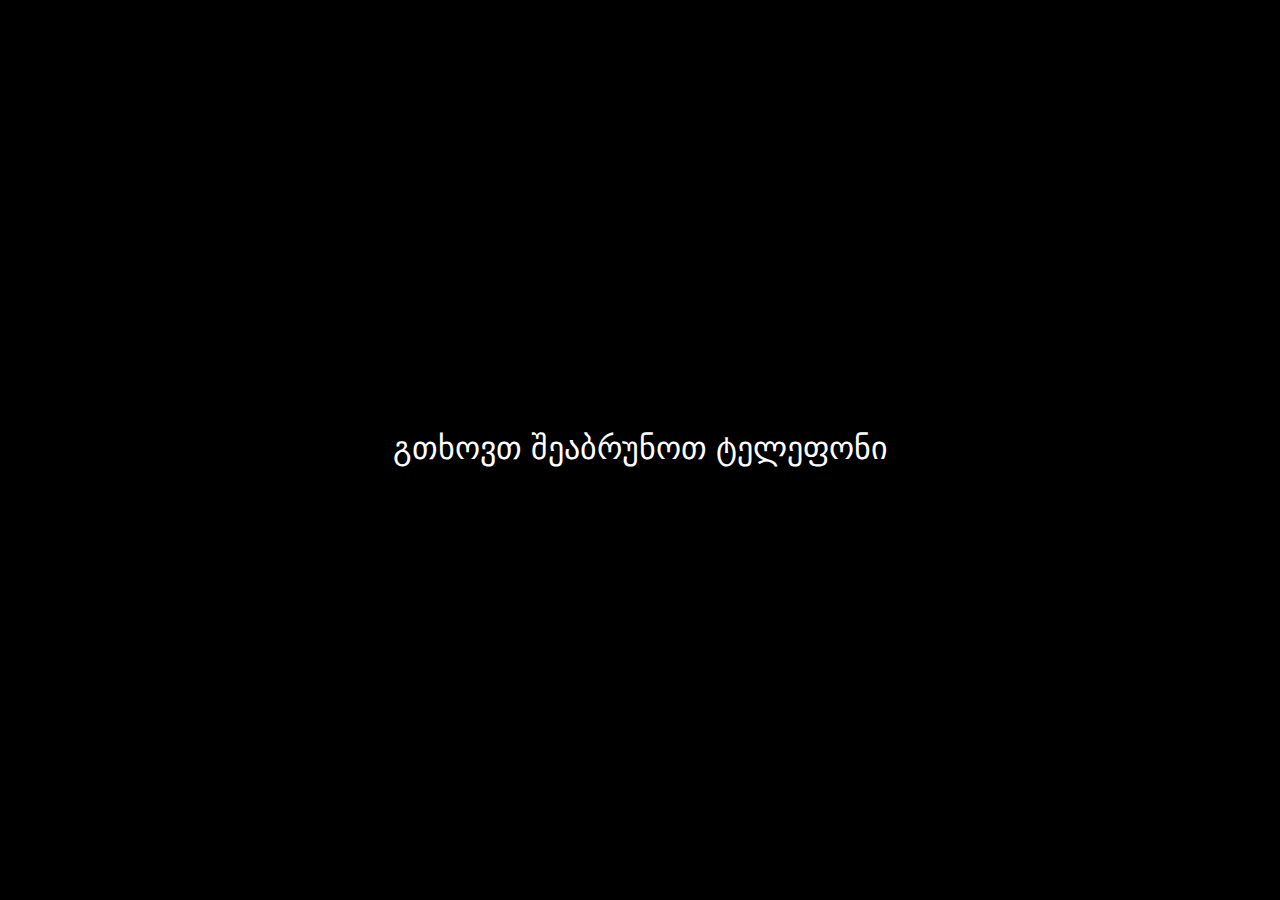
<file: index.html>
<!DOCTYPE html>
<html lang="ka">
<head>
    <meta charset="UTF-8" />
    <meta name="viewport" content="width=device-width, initial-scale=1, maximum-scale=1, user-scalable=no" />
    <title>SPY - Cyber Noir Edition</title>
    
    <link rel="icon" type="image/png" href="https://encrypted-tbn0.gstatic.com/images?q=tbn:ANd9GcRvC3mnXkzAiNW0DlOvHPt8luqNI9c010FotA&s">
    <link rel="stylesheet" href="https://cdnjs.cloudflare.com/ajax/libs/font-awesome/6.4.0/css/all.min.css" />
    <link href="https://fonts.googleapis.com/css2?family=Cinzel:wght@400;600;800&family=Orbitron:wght@400;700&family=Rajdhani:wght@300;500;700&display=swap" rel="stylesheet">
    <link rel="stylesheet" href="style.css">
    <link rel="manifest" href="manifest.json">
</head>
<body>
    <div id="loadingScreen">
        <div class="spinner"></div>
        <div class="loading-text">იტვირთება...</div>
    </div>
    
    <div id="toastMessage" class="toast-message"></div>

    <div id="welcomeModal" class="modal">
        <div class="modal-content" style="position:relative;">
            <button class="modal-close-top" onclick="ui.closeWelcomeModal()"><i class="fas fa-times"></i></button>
            <h3 style="color:var(--neon-purple); font-family:'Cinzel', serif; margin-bottom:15px; font-size:1.6rem;">სისტემაში შეღწევა...</h3>
            <p style="color:var(--text-main); font-size:1rem; margin-bottom:20px; line-height:1.5; text-align:left;">
                მოგესალმებით <strong>SPY - Cyber Noir</strong>-ში!<br><br>
                ვხედავთ, რომ აქ პირველად ხართ (ან მონაცემები გაასუფთავეთ). თამაშში დამატებულია <strong style="color:var(--neon-blue);">უამრავი ახალი სპეციალური როლი</strong> (სინდიკატი, ორმაგი აგენტი, ჰაკერი, მკვლელი), მოდიფიკატორები (ბლექაუთი, ინფექცია) და ეკონომიკა.<br><br>
                <strong style="color:var(--warning);">გთხოვთ, თამაშის დაწყებამდე აუცილებლად გაეცნოთ წესებს და თითოეული როლის დეტალურ განმარტებას, რათა თამაში გამოვიდეს საინტერესო და დაძაბული!</strong>
            </p>
            <button class="btn" style="width:100%; background:var(--neon-purple);" onclick="ui.goToRulesFromWelcome()">
                <i class="fas fa-book-open"></i> წესების და როლების წაკითხვა
            </button>
        </div>
    </div>

    <div id="readyScreen" style="display:none;">
        <div class="ready-content">
            <div class="logo">
                <h1>SPY</h1>
                <p>Cyber Noir Edition</p>
            </div>
            <h2>მზად ხართ?</h2>
            <button class="btn im-ready" onclick="ui.initAudio(); ui.showMainPage()">
                <i class="fas fa-power-off"></i> დაწყება
            </button>
        </div>
    </div>

    <div class="particles" id="particles"></div>

    <div id="timerEndSignal" class="timer-end-signal">
        <div class="timer-end-content">
            <i class="fas fa-exclamation-triangle"></i>
            <div>დრო ამოიწურა!</div>
        </div>
    </div>

    <div id="burgerMenuBtn" class="burger-menu-btn" onclick="ui.toggleBurgerMenu()">
        <i class="fas fa-bars"></i>
    </div>

    <div id="burgerMenuOverlay" class="burger-overlay" onclick="ui.closeBurgerMenu()"></div>

    <div id="burgerMenuContent" class="burger-menu-content">
        <div class="burger-header">
            <div class="burger-logo">SPY</div>
            <button class="burger-close-btn" onclick="ui.closeBurgerMenu()">
                <i class="fas fa-times"></i>
            </button>
        </div>
        
        <div class="burger-menu-items">
            <div class="burger-section">
                <h4><i class="fas fa-gamepad"></i> მთავარი თამაში</h4>
                <button class="burger-item" onclick="ui.closeBurgerMenu(); ui.showPlayerInput();">
                    <i class="fas fa-home"></i> მთავარი გვერდი
                </button>
                <button class="burger-item" onclick="ui.closeBurgerMenu(); game.startValidation();">
                    <i class="fas fa-play"></i> თამაშის დაწყება
                </button>
                <button class="burger-item" onclick="ui.closeBurgerMenu(); game.restartGame(false);">
                    <i class="fas fa-redo"></i> ახალი თამაში
                </button>
                
                <div style="margin-top: 15px; border-top: 1px solid rgba(255,255,255,0.1); padding-top: 10px;">
                    <button class="burger-item" onclick="ui.closeBurgerMenu(); ui.showSystemSettings();">
                        <i class="fas fa-cogs"></i> პარამეტრები
                    </button>
                </div>
            </div>
            
            <div class="burger-section">
                <h4><i class="fas fa-store"></i> მაღაზია</h4>
                <button class="burger-item" onclick="ui.closeBurgerMenu(); ui.showShop();">
                    <i class="fas fa-shopping-cart"></i> მაღაზია (Shop)
                </button>
            </div>
            
            <div class="burger-section">
                <h4><i class="fas fa-chart-line"></i> სტატისტიკა</h4>
                <button class="burger-item" onclick="ui.closeBurgerMenu(); ui.showStats();">
                    <i class="fas fa-chart-bar"></i> სტატისტიკა & მიღწევები
                </button>
                <button class="burger-item" onclick="ui.closeBurgerMenu(); ui.showChallenges();">
                    <i class="fas fa-tasks"></i> დღის დავალებები
                </button>
            </div>
            
            <div class="burger-section">
                <h4><i class="fas fa-volume-up"></i> ხმა</h4>
                <div class="burger-toggle-item">
                    <span>ხმის ეფექტები</span>
                    <label class="toggle-switch">
                        <input type="checkbox" id="burgerSoundToggle" checked onchange="ui.toggleSound()">
                        <span class="slider"></span>
                    </label>
                </div>
                <div class="burger-toggle-item" style="margin-top:10px;">
                    <span>მუსიკა</span>
                    <label class="toggle-switch">
                        <input type="checkbox" id="burgerMusicToggle" checked onchange="ui.toggleMusic()">
                        <span class="slider"></span>
                    </label>
                </div>
                <div class="burger-volume">
                    <div class="burger-volume-row">
                        <span><i class="fas fa-sliders-h"></i> SFX</span>
                        <span id="sfxVolLabel">80%</span>
                    </div>
                    <input id="sfxVolumeRange" class="range" type="range" min="0" max="1" step="0.01" value="0.8" oninput="ui.setSfxVolumeFromUI(this.value)">
                </div>
                <div class="burger-volume">
                    <div class="burger-volume-row">
                        <span><i class="fas fa-music"></i> MUSIC</span>
                        <span id="musicVolLabel">35%</span>
                    </div>
                    <input id="musicVolumeRange" class="range" type="range" min="0" max="1" step="0.01" value="0.35" oninput="ui.setMusicVolumeFromUI(this.value)">
                </div>
            </div>
            
            <div class="burger-section">
                <h4><i class="fas fa-info-circle"></i> ინფორმაცია</h4>
                <button class="burger-item" onclick="ui.closeBurgerMenu(); ui.showInstructions();">
                    <i class="fas fa-question-circle"></i> წესები & როლები
                </button>
                <button class="burger-item" onclick="ui.closeBurgerMenu(); ui.showAbout();">
                    <i class="fas fa-info-circle"></i> ჩვენ შესახებ
                </button>
            </div>
        </div>
        
        <div class="burger-footer">
            <button class="btn btn-sm btn-danger" onclick="ui.closeBurgerMenu(); state.clearAllData();">
                <i class="fas fa-trash"></i> მონაცემების წაშლა
            </button>
        </div>
    </div>

    <div class="container" id="mainContent" style="display:none;">
        
        <div class="logo-area" id="logoArea">
            <div class="logo">
                <h1>SPY</h1>
                <p class="section-subtitle">Cyber Noir Edition</p>
            </div>
        </div>
        
        <div id="playerInput" class="section active">
            <div class="toggle-container">
                <label>მოთამაშის სახელით დამატება</label>
                <label class="toggle-switch">
                    <input type="checkbox" id="manualEntryToggle" onchange="ui.updateInputMode(true)">
                    <span class="slider"></span>
                </label>
            </div>

            <div id="autoInputContainer" style="display:none;">
                <div class="input-group">
                    <label class="form-label" style="justify-content:center; font-size:1.1rem;">
                        <i class="fas fa-users"></i> მოთამაშეების რაოდენობა
                    </label>
                    <div class="player-count-controls">
                        <button class="btn-control minus" onclick="ui.adjustPlayerCount(-1)"><i class="fas fa-minus"></i></button>
                        <input type="number" id="totalPlayersCount" min="3" max="20" value="5" inputmode="numeric" onfocus="this.select()" onchange="ui.updateInputMode(true)" />
                        <button class="btn-control plus" onclick="ui.adjustPlayerCount(1)"><i class="fas fa-plus"></i></button>
                    </div>
                </div>
            </div>

            <div id="manualInputContainer">
                <div class="input-with-button">
                    <input type="text" id="playerName" placeholder="Player Name" />
                    <button class="btn" onclick="ui.addPlayer()">
                        <i class="fas fa-plus"></i> დამატება
                    </button>
                </div>
                <div class="player-list" id="playerList"></div>
            </div>
            
            <div id="playersCountInfo" class="players-count-info" style="text-align:center; margin-bottom:15px;">
                მოთამაშეები: <span>0</span>
            </div>

            <div class="start-game-section">
                <button class="btn btn-start-game" onclick="game.startValidation()">
                    <i class="fas fa-play"></i> თამაშის დაწყება
                </button>
            </div>
        </div>
        
        <div id="shopSection" class="section">
            <div class="section-header-main">
                <h2><i class="fas fa-store"></i> კიბერ მაღაზია</h2>
                <p class="section-subtitle">იყიდე ავატარები და სპეციალური ნივთები!</p>
            </div>
            <div class="shop-player-select">
                <label>აირჩიე მოთამაშე:</label>
                <select id="shopPlayerSelect" onchange="ui.renderShopItems()"></select>
                <div class="current-balance">
                    ბალანსი: <span id="shopBalance">0</span> <i class="fas fa-coins coin-gold"></i>
                </div>
            </div>
            <div class="shop-grid" id="shopItemsGrid"></div>
            <div class="sticky-action-bar">
                <button class="btn" onclick="ui.showPlayerInput()"><i class="fas fa-home"></i> მთავარი</button>
            </div>
        </div>

        <div id="systemSettingsSection" class="section">
            <div class="section-header-main">
                <h2><i class="fas fa-cogs"></i> პარამეტრები</h2>
            </div>

            <div class="settings-tabs">
                <button class="tab-btn active" onclick="ui.switchSettingsTab('gameplay')"><i class="fas fa-gamepad"></i> გეიმპლეი</button>
                <button class="tab-btn" onclick="ui.switchSettingsTab('roles')"><i class="fas fa-users"></i> როლები</button>
                <button class="tab-btn" onclick="ui.switchSettingsTab('content')"><i class="fas fa-palette"></i> ვიზუალი & ბაზა</button>
            </div>

            <div id="tab-gameplay" class="tab-content active-tab">
                <div class="input-group">
                    <label class="form-label">ძირითადი რეჟიმი:</label>
                    <div class="game-modes-grid-mini">
                        <div class="game-mode-card-mini active" id="modeStandard" onclick="state.setGameVariant('standard')">
                            <i class="fas fa-user-secret"></i> კლასიკური
                        </div>
                        <div class="game-mode-card-mini" id="modeChameleon" onclick="state.setGameVariant('chameleon')">
                            <i class="fas fa-random"></i> ქამელეონი
                        </div>
                    </div>
                </div>

                <div class="modifiers-container" style="background:rgba(255,255,255,0.03); padding:15px; border-radius:10px; margin-bottom:20px; border:1px solid rgba(255,255,255,0.1);">
                    <label class="form-label" style="color:var(--warning); margin-bottom:15px;"><i class="fas fa-bolt"></i> მოდიფიკატორები (ექსტრემალური):</label>
                    
                    <div class="toggle-container" style="margin-bottom:10px; padding:10px;">
                        <label>
                            <i class="fas fa-eye-slash" style="color:var(--text-muted)"></i> ბლექაუთი
                            <div class="info-tooltip" tabindex="0" style="margin-left:5px; display:inline-block;"><i class="fas fa-info-circle"></i><span class="tooltip-text">როლების დაფარვა და ავტომატური რენდომიზაცია.</span></div>
                        </label>
                        <label class="toggle-switch">
                            <input type="checkbox" id="modBlackout" onchange="state.updateConfig('modifierBlackout', this.checked); ui.toggleBlackoutSettings();">
                            <span class="slider"></span>
                        </label>
                    </div>

                    <div id="blackoutRolesSettings" style="display:none; margin: 0 10px 10px 10px; padding:15px; background:rgba(0,0,0,0.4); border-radius:10px; border:1px solid rgba(255,255,255,0.1);">
                        <label style="font-size:0.85rem; color:var(--text-muted); display:block; margin-bottom:10px;">აქ მონიშნული როლებიდან შემთხვევითად დარიგდება სპეც-როლები (ჯაშუში ყოველთვის არის):</label>
                        <div class="blackout-roles-grid" style="display:grid; grid-template-columns:1fr 1fr; gap:10px; font-size:0.9rem;">
                            <label><input type="checkbox" value="Detective" onchange="state.toggleBlackoutRole(this.value, this.checked)"> დეტექტივი</label>
                            <label><input type="checkbox" id="blackoutAssassin" value="Assassin" onchange="state.toggleBlackoutRole(this.value, this.checked)"> მკვლელი</label>
                            <label><input type="checkbox" value="Doctor" onchange="state.toggleBlackoutRole(this.value, this.checked)"> ექიმი</label>
                            <label><input type="checkbox" value="Joker" onchange="state.toggleBlackoutRole(this.value, this.checked)"> ჯოკერი</label>
                            <label><input type="checkbox" value="Syndicate" onchange="state.toggleBlackoutRole(this.value, this.checked)"> სინდიკატი</label>
                            <label><input type="checkbox" value="Hacker" onchange="state.toggleBlackoutRole(this.value, this.checked)"> ჰაკერი</label>
                            <label><input type="checkbox" value="DoubleAgent" onchange="state.toggleBlackoutRole(this.value, this.checked)"> ორმაგი აგენტი</label>
                        </div>
                    </div>

                    <div class="toggle-container" style="margin-bottom:0; padding:10px;">
                        <label>
                            <i class="fas fa-virus" style="color:var(--hacker-green)"></i> ვირუსული ინფექცია
                            <div class="info-tooltip" tabindex="0" style="margin-left:5px; display:inline-block;"><i class="fas fa-info-circle"></i><span class="tooltip-text">თუ ჯაშუში იგებს, ინფექცია ვრცელდება.</span></div>
                        </label>
                        <label class="toggle-switch">
                            <input type="checkbox" id="modInfection" onchange="state.updateConfig('modifierInfection', this.checked)">
                            <span class="slider"></span>
                        </label>
                    </div>
                </div>

                <div class="input-group">
                    <label class="form-label"><i class="fas fa-clock"></i> დრო (წუთები):</label>
                    <input type="number" id="timeConfig" min="0.5" max="15" step="0.5" value="2" onchange="state.updateConfig('timePerRound', Math.round(this.value * 60))">
                </div>

                <div class="input-group">
                    <label class="form-label"><i class="fas fa-star-half-alt"></i> ქულების სისტემა:</label>
                    <select id="pointsSystem" onchange="state.updateConfig('pointsSystem', this.value)">
                        <option value="enabled">ჩართვა</option>
                        <option value="disabled" selected>გამორთვა</option>
                    </select>
                </div>

                <div class="input-group">
                    <label class="form-label"><i class="fas fa-random"></i> რიგი:</label>
                    <select id="playerOrder" onchange="state.updateConfig('playerOrder', this.value)">
                        <option value="sequential" selected>თანმიმდევრობით</option>
                        <option value="random">შემთხვევითი</option>
                    </select>
                </div>

                <div class="toggle-container" style="padding:10px;">
                    <label><i class="fas fa-lightbulb"></i> ჯაშუშის მინიშნება</label>
                    <label class="toggle-switch">
                        <input type="checkbox" id="spyHintToggle" onchange="state.updateConfig('spyHintEnabled', this.checked)">
                        <span class="slider"></span>
                    </label>
                </div>
            </div>

            <div id="tab-roles" class="tab-content">
                <div class="roles-grid-container">
                    
                    <div class="role-setting-item">
                        <div class="role-label-group">
                            <label><i class="fas fa-user-secret" style="color:var(--neon-pink)"></i> ჯაშუში</label>
                        </div>
                        <select id="spyCountConfig" onchange="state.updateConfig('spyCount', this.value)">
                            <option value="1">1 ჯაშუში</option><option value="2">2 ჯაშუში</option><option value="3">3 ჯაშუში</option>
                        </select>
                    </div>

                    <div class="role-setting-item">
                        <div class="role-label-group"><label><i class="fas fa-search" style="color:var(--neon-blue)"></i> დეტექტივი</label></div>
                        <select id="detectiveCount" onchange="state.updateConfig('detectiveCount', this.value)">
                            <option value="0" selected>0</option><option value="1">1 დეტექტივი</option><option value="2">2 დეტექტივი</option>
                        </select>
                    </div>
                    
                    <div class="role-setting-item">
                        <div class="role-label-group"><label><i class="fas fa-skull-crossbones"></i> მკვლელი</label></div>
                        <select id="assassinCount" onchange="state.updateConfig('assassinCount', this.value)"><option value="0" selected>0</option><option value="1">1 მკვლელი</option></select>
                    </div>

                    <div class="role-setting-item">
                        <div class="role-label-group"><label><i class="fas fa-user-md"></i> ექიმი</label></div>
                        <select id="doctorCount" onchange="state.updateConfig('doctorCount', this.value)"><option value="0" selected>0</option><option value="1">1 ექიმი</option></select>
                    </div>

                    <div class="role-setting-item">
                        <div class="role-label-group"><label><i class="fas fa-theater-masks"></i> ჯოკერი</label></div>
                        <select id="jokerCount" onchange="state.updateConfig('jokerCount', this.value)"><option value="0" selected>0</option><option value="1">1 ჯოკერი</option></select>
                    </div>
                    
                    <div class="role-setting-item">
                        <div class="role-label-group"><label><i class="fas fa-user-friends" style="color:#ff00ff"></i> სინდიკატი</label></div>
                        <select id="syndicateCount" onchange="state.updateConfig('syndicateCount', this.value)"><option value="0" selected>0</option><option value="2">2 სინდიკატი</option></select>
                    </div>
                    
                    <div class="role-setting-item">
                        <div class="role-label-group"><label><i class="fas fa-laptop-code" style="color:var(--hacker-green)"></i> ჰაკერი</label></div>
                        <select id="hackerCount" onchange="state.updateConfig('hackerCount', this.value)"><option value="0" selected>0</option><option value="1">1 ჰაკერი</option></select>
                    </div>
                    
                    <div class="role-setting-item">
                        <div class="role-label-group"><label><i class="fas fa-user-ninja" style="color:var(--warning)"></i> ორმაგი აგენტი</label></div>
                        <select id="doubleAgentCount" onchange="state.updateConfig('doubleAgentCount', this.value)"><option value="0" selected>0</option><option value="1">1 ორმაგი აგენტი</option></select>
                    </div>

                </div>
            </div>

            <div id="tab-content" class="tab-content">
                <div class="input-group">
                    <label class="form-label"><i class="fas fa-palette"></i> ვიზუალური თემა:</label>
                    <select id="themeSelect" onchange="state.updateConfig('theme', this.value)">
                        <option value="standard" selected>სტანდარტული</option>
                        <option value="halloween">🎃 Halloween</option>
                        <option value="christmas">🎄 Christmas</option>
                        <option value="cyberpunk">🤖 Cyberpunk</option>
                        <option value="fantasy">🏰 Fantasy</option>
                    </select>
                </div>
                
                <div class="categories-wrapper" style="margin-top:20px;">
                    <label class="form-label"><i class="fas fa-list"></i> კატეგორიები:</label>
                    <div class="categories-container-full" id="categoriesContainer"></div>
                </div>
                
                <div class="custom-words-container" style="margin-top:20px; background:rgba(0,0,0,0.4); padding:15px; border-radius:10px; border:1px solid var(--neon-purple);">
                    <label class="form-label"><i class="fas fa-pen-nib"></i> შენი საკუთარი ბაზა (Custom):</label>
                    <textarea id="customWordsInput" rows="3" style="width:100%; background:rgba(0,0,0,0.5); border:1px solid rgba(255,255,255,0.2); color:#fff; padding:10px; border-radius:8px;" placeholder="ჩაწერე სიტყვები მძიმით გამოყოფილი (მაგ: მანქანა, ტელეფონი...)" onchange="state.updateConfig('customWordsList', this.value)"></textarea>
                </div>
            </div>

            <div class="sticky-action-bar">
                <button class="btn" onclick="ui.showPlayerInput()"><i class="fas fa-home"></i> მთავარი</button>
            </div>
        </div>

        <div id="statsSection" class="section">
            <div class="section-header-main">
                <h2><i class="fas fa-chart-bar"></i> სტატისტიკა & მიღწევები</h2>
            </div>
            <div id="statsContent" class="stats-content"></div>
            
            <h3 style="margin-top:30px; font-family:'Orbitron', sans-serif; color:var(--gold); text-align:center;">გლობალური მიღწევები</h3>
            <div id="achievementsGrid" class="achievements-grid" style="display:grid; grid-template-columns:1fr 1fr; gap:10px; margin-top:15px;"></div>
            
            <div class="sticky-action-bar">
                <button class="btn" onclick="ui.showPlayerInput()"><i class="fas fa-home"></i> მთავარი</button>
            </div>
        </div>

        <div id="challengesSection" class="section">
            <div class="section-header-main">
                <h2><i class="fas fa-tasks"></i> დღის დავალებები</h2>
            </div>
            <div class="challenges-container" id="challengesContainer"></div>
            <div class="sticky-action-bar">
                <button class="btn" onclick="ui.showPlayerInput()"><i class="fas fa-home"></i> მთავარი</button>
            </div>
        </div>

        <div id="instructionsSection" class="section">
            <div class="section-header-main">
                <h2><i class="fas fa-book-open"></i> წესები & როლები</h2>
            </div>
            
            <div class="instructions-content" style="text-align:left;">
                 <div class="inst-step">
                    <i class="fas fa-check"></i> <strong>თამაშის მთავარი მიზანი:</strong><br>
                    მოთამაშეები ამბობენ საიდუმლო სიტყვასთან მიახლოებულ შესაბამის სიტყვებს. მოქალაქეების მიზანია იპოვონ ჯაშუში, ხოლო ჯაშუშის მიზანია დარჩეს შეუმჩნეველი ან გამოიცნოს რა არის საიდუმლო სიტყვა!
                 </div>
                 
                 <div class="inst-step" style="border-color: var(--neon-blue);">
                    <i class="fas fa-bolt"></i> <strong>მოდიფიკატორები:</strong><br>
                    <span style="color:var(--text-muted)">ბლექაუთი:</span> თამაშის დასაწყისში და ხმის მიცემისას როლებისა და ჯაშუშების რაოდენობა დამალულია. მონიშნული სპეც-როლები რიგდება სრული შემთხვევითობის პრინციპით (შეიძლება იყოს თამაშში, შეიძლება არა!). ეს ქმნის სრულ პარანოიას.<br>
                    <span style="color:var(--hacker-green)">ინფექცია:</span> თუ ჯაშუში მოიგებს რაუნდს, შემდეგ თამაშში "ვირუსი" ვრცელდება და ჯაშუშების რაოდენობა ავტომატურად იზრდება 1-ით! მოქალაქეებმა სასწრაფოდ უნდა შეაჩერონ ისინი.
                 </div>

                 <h4 style="margin: 30px 0 15px; color:var(--neon-purple); text-align:center; font-family:'Cinzel', serif; font-size:1.5rem;">სპეციალური როლები</h4>

                 <div class="inst-cards-container">
                    
                    <div class="inst-card detektivi-card">
                        <div class="inst-icon"><i class="fas fa-search"></i></div>
                        <div class="inst-info">
                            <h5>დეტექტივი (Counter-Intel)</h5>
                            <p><strong>მიზანი:</strong> იპოვოს ჯაშუში სიფრთხილით.<br>
                            დეტექტივი ერთადერთი მოქალაქეა, რომელმაც საიდუმლო სიტყვის გარდა იცის <strong>ჯაშუშის მინიშნებაც</strong> (ის სიტყვა, რასაც ჯაშუში ხედავს). დეტექტივმა უნდა დააკვირდეს, ვინ სვამს კითხვებს ამ მინიშნებაზე დაყრდნობით. თუმცა ფრთხილად უნდა იყოს – თუ თავი გათქვა, ჯაშუში ადვილად მიხვდება სიტყვას.</p>
                        </div>
                    </div>

                    <div class="inst-card joker-card">
                        <div class="inst-icon"><i class="fas fa-theater-masks"></i></div>
                        <div class="inst-info">
                            <h5>ჯოკერი (The Trickster)</h5>
                            <p><strong>მიზანი:</strong> გააგდონ თამაშიდან!<br>
                            ჯოკერმა იცის საიდუმლო სიტყვა, მაგრამ მისი მთავარი დავალებაა, <strong>დააბნიოს ყველა და მოაჩვენოს თავი ჯაშუშად</strong>. მან უნდა სვას ისეთი საეჭვო კითხვები, რომ საბოლოო კენჭისყრაზე მოქალაქეებმა ჯაშუშის ნაცვლად ის აირჩიონ. თუ ეს მოხდება, <strong>მხოლოდ ჯოკერი იგებს თამაშს!</strong></p>
                        </div>
                    </div>

                    <div class="inst-card assassin-card">
                        <div class="inst-icon"><i class="fas fa-skull-crossbones"></i></div>
                        <div class="inst-info">
                            <h5>მკვლელი (The Assassin)</h5>
                            <p><strong>მიზანი:</strong> დაეხმაროს ჯაშუშს გადარჩენაში.<br>
                            მკვლელი არის ჯაშუშის ფარული მოკავშირე. მან იცის საიდუმლო სიტყვა და <strong>თავის ბარათზე უწერია ზუსტად ვინ არის ჯაშუში</strong>. მისი ვალია, ეჭვები სხვა უდანაშაულო მოთამაშეებისკენ მიმართოს ან თუნდაც საკუთარი თავი გაწიროს, რათა ჯაშუში არ გამოაშკარავდეს. <br><em style="color:#aaa; font-size:0.75rem;">(შენიშვნა: მკვლელის როლი ირთვება მხოლოდ მაშინ, როცა "სახელით დამატება" ჩართულია).</em></p>
                        </div>
                    </div>

                    <div class="inst-card doctor-card">
                        <div class="inst-icon"><i class="fas fa-user-md"></i></div>
                        <div class="inst-info">
                            <h5>ექიმი (The Healer)</h5>
                            <p><strong>მიზანი:</strong> დაიცვას მშვიდობიანი მოქალაქეები.<br>
                            ექიმმა იცის სიტყვა. მისი მისიაა სწორი ანალიზი და გუნდის დახმარება. მან უნდა დაიცვას გუნდი საბედისწერო შეცდომისგან - არ დაუშვას ჯოკერის ან სხვა მოქალაქის გაგდება. მან უნდა შემოიტანოს ლოგიკა კამათში და გადაარჩინოს უდანაშაულოები.</p>
                        </div>
                    </div>

                    <div class="inst-card syndicate-card">
                        <div class="inst-icon"><i class="fas fa-user-friends"></i></div>
                        <div class="inst-info">
                            <h5>სინდიკატი (The Syndicate)</h5>
                            <p><strong>მიზანი:</strong> მოქალაქეების გამარჯვება კოორდინაციით.<br>
                            სინდიკატი ყოველთვის შედგება <strong>ორი მოთამაშისგან</strong>. ორივემ იცის საიდუმლო სიტყვა და თავიანთ ბარათზე უწერიათ <strong>ერთმანეთის სახელი</strong>. მათ ზუსტად იციან, რომ ერთმანეთს 100%-ით უნდა ენდონ. მათ შეუძლიათ ერთად შეიმუშაონ სტრატეგია ჯაშუშის კუთხეში მოსამწყვდევად.</p>
                        </div>
                    </div>
                    
                    <div class="inst-card hacker-card">
                        <div class="inst-icon"><i class="fas fa-laptop-code"></i></div>
                        <div class="inst-info">
                            <h5>ჰაკერი (Netrunner)</h5>
                            <p><strong>მიზანი:</strong> სისტემის დაცვა და ორმაგი ხმა.<br>
                            ჰაკერი არის მოქალაქეების ყველაზე ძლიერი იარაღი კენჭისყრისას. მან იცის სიტყვა, მაგრამ მისი მთავარი პრივილეგია ისაა, რომ თამაშის ბოლოს მისი აზრი (ხმა) <strong>ორად ითვლება</strong>. ამასთან, ჰაკერი იღებს დამატებით გამოცდილებას (XP) მოგებისას.</p>
                        </div>
                    </div>
                    
                    <div class="inst-card doubleagent-card">
                        <div class="inst-icon"><i class="fas fa-user-ninja"></i></div>
                        <div class="inst-info">
                            <h5>ორმაგი აგენტი (Double Agent)</h5>
                            <p><strong>მიზანი:</strong> ბრმა დახმარება ჯაშუშისთვის.<br>
                            ორმაგი აგენტი თამაშობს ჯაშუშის გუნდში (უნდა რომ ჯაშუშმა მოიგოს). მან იცის საიდუმლო სიტყვა, მაგრამ მკვლელისგან განსხვავებით, <strong>არ იცის ვინ არის ჯაშუში!</strong> მან ბრმად უნდა აურიოს სიტუაცია, დააბნიოს მოქალაქეები, მაგრამ ძალიან ფრთხილად – ისე რომ შემთხვევით ნამდვილი ჯაშუში არ გააგდოს.</p>
                        </div>
                    </div>

                 </div>
            </div>
            
            <div class="sticky-action-bar">
                <button class="btn" onclick="ui.showPlayerInput()"><i class="fas fa-home"></i> მთავარი</button>
            </div>
        </div>

        <div id="aboutSection" class="section">
            <div class="section-header-main"><h2><i class="fas fa-info-circle"></i> ჩვენ შესახებ</h2></div>
            <div class="about-content">
                <div class="about-logo">SPY</div>
                <p>Cyber Noir Edition v5.5</p>
                <p style="font-size:0.8rem; color:var(--text-muted);">Ultimate Dynamic Update</p>
            </div>
            <div class="sticky-action-bar"><button class="btn" onclick="ui.showPlayerInput()"><i class="fas fa-home"></i> მთავარი</button></div>
        </div>

        <div id="roleSection" class="section">
            <div class="player-turn" id="playerTurn"></div>
            <div class="role-card" id="roleCard" onclick="ui.revealRole()">
                <div class="role-card-inner">
                    <div class="role-card-front" id="roleCardFront"></div>
                    <div class="role-card-back" id="roleCardBack"></div>
                </div>
            </div>
            <div id="currentPlayer" class="current-player"></div>
            <button class="btn next-player-btn" id="nextPlayerBtn" onclick="game.nextPlayer()" style="display:none; margin-top:20px;"><i class="fas fa-arrow-right"></i> შემდეგი</button>
        </div>
        <div id="gameSection" class="section">
            <div class="points-display" id="pointsDisplay"></div>
            <div class="timer-container"><div class="timer" id="timer">02:00</div></div>
            <div class="helper-box"><button class="btn btn-helper" onclick="game.generateHelperQuestion()"><i class="fas fa-question-circle"></i> კითხვა</button><div class="helper-text" id="helperText"></div></div>
            <div class="game-controls"><button class="btn btn-danger" onclick="game.endGame()"><i class="fas fa-flag"></i> დასრულება</button></div>
        </div>
        <div id="findSpySection" class="section">
            <div class="result-display">
                <div class="result-title" id="findSpyTitle">ვინ არის ჯაშუში?</div>
                <p id="findSpyDescription">დააფიქსირეთ თქვენი ეჭვი:</p>
                <select id="findSpySelect"></select>
            </div>
            <div class="controls"><button class="btn" id="submitVoteBtn" onclick="game.makePlayerGuess()"><i class="fas fa-check-circle"></i> არჩევა</button></div>
        </div>
        <div id="resultSection" class="section">
            <div class="result-display">
                <div class="result-title">თამაში დასრულდა</div>
                <div id="resultText"></div>
                <div id="resultDisplay"></div>
                <div id="wordDisplay" class="word-reveal"></div>
            </div>
            <div class="controls result-buttons">
                <button class="btn btn-secondary" onclick="game.restartGame(true)"><i class="fas fa-redo"></i> ახალი რაუნდი</button>
                <button class="btn" id="showPointsBtn" onclick="ui.showFinalPoints()"><i class="fas fa-trophy"></i> ქულები / XP</button>
                <button class="btn" onclick="ui.showPlayerInput()"><i class="fas fa-home"></i> მთავარი</button>
            </div>
        </div>
    </div>

    <div id="finalPointsModal" class="modal">
        <div class="modal-content">
            <h3>შედეგები & XP</h3>
            <div id="finalPointsContent"></div>
            <button class="btn" onclick="ui.closeModal('finalPointsModal')"><i class="fas fa-times-circle"></i> დახურვა</button>
        </div>
    </div>

    <script src="data.js"></script>
    <script src="state.js"></script>
    <script src="anim.js"></script>
    <script src="ui.js"></script>
    <script src="game.js"></script>
    <script src="script.js"></script>
</body>
</html>
</file>
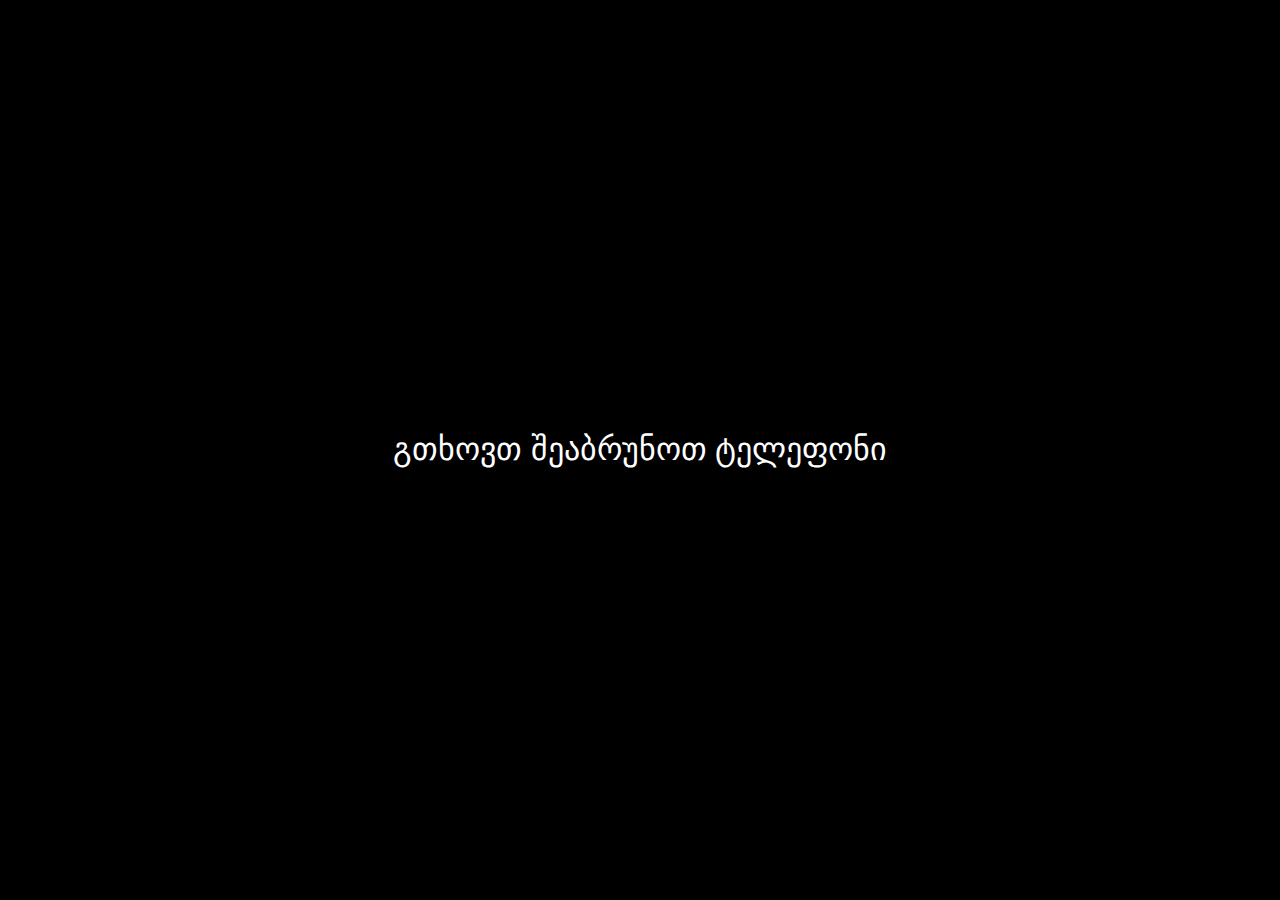
<file: SPY-main/index.html>
<!DOCTYPE html>
<html lang="ka">
<head>
    <meta charset="UTF-8" />
    <meta name="viewport" content="width=device-width, initial-scale=1, maximum-scale=1, user-scalable=no" />
    <title>SPY - Cyber Noir Edition</title>
    
    <link rel="icon" type="image/png" href="https://encrypted-tbn0.gstatic.com/images?q=tbn:ANd9GcRvC3mnXkzAiNW0DlOvHPt8luqNI9c010FotA&s">
    <link rel="stylesheet" href="https://cdnjs.cloudflare.com/ajax/libs/font-awesome/6.4.0/css/all.min.css" />
    <link href="https://fonts.googleapis.com/css2?family=Cinzel:wght@400;600;800&family=Orbitron:wght@400;700&family=Rajdhani:wght@300;500;700&display=swap" rel="stylesheet">
    <link rel="stylesheet" href="style.css">
    <link rel="manifest" href="manifest.json">
</head>
<body>
    <div id="loadingScreen">
        <div class="spinner"></div>
        <div class="loading-text">იტვირთება...</div>
    </div>
    
    <div id="toastMessage" class="toast-message"></div>

    <div id="readyScreen" style="display:none;">
        <div class="ready-content">
            <div class="logo">
                <h1>SPY</h1>
                <p>Cyber Noir Edition</p>
            </div>
            <h2>მზად ხართ?</h2>
            <button class="btn im-ready" onclick="ui.showMainPage()">
                <i class="fas fa-power-off"></i> დაწყება
            </button>
        </div>
    </div>

    <div id="transitionScreen" style="display:none;">
        <div class="spinner"></div>
        <div class="loading-text">სისტემა იტვირთება...</div>
    </div>

    <div class="particles" id="particles"></div>

    <div id="timerEndSignal" class="timer-end-signal">
        <div class="timer-end-content">
            <i class="fas fa-exclamation-triangle"></i>
            <div>დრო ამოიწურა!</div>
        </div>
    </div>

    <div id="burgerMenuBtn" class="burger-menu-btn" onclick="ui.toggleBurgerMenu()">
        <i class="fas fa-bars"></i>
    </div>

    <div id="burgerMenuOverlay" class="burger-overlay" onclick="ui.closeBurgerMenu()"></div>

    <div id="burgerMenuContent" class="burger-menu-content">
        <div class="burger-header">
            <div class="burger-logo">SPY</div>
            <button class="burger-close-btn" onclick="ui.closeBurgerMenu()">
                <i class="fas fa-times"></i>
            </button>
        </div>
        
        <div class="burger-menu-items">
            <div class="burger-section">
                <h4><i class="fas fa-gamepad"></i> მთავარი თამაში</h4>
                <button class="burger-item" onclick="ui.closeBurgerMenu(); ui.showPlayerInput();">
                    <i class="fas fa-home"></i> მთავარი გვერდი
                </button>
                <button class="burger-item" onclick="ui.closeBurgerMenu(); game.startValidation();">
                    <i class="fas fa-play"></i> თამაშის დაწყება
                </button>
                <button class="burger-item" onclick="ui.closeBurgerMenu(); game.restartGame(false);">
                    <i class="fas fa-redo"></i> ახალი თამაში
                </button>
                
                <div style="margin-top: 15px; border-top: 1px solid rgba(255,255,255,0.1); padding-top: 10px;">
                    <button class="burger-item" onclick="ui.closeBurgerMenu(); ui.showGameSettings();">
                        <i class="fas fa-sliders-h"></i> თამაშის პარამეტრები
                    </button>
                    <button class="burger-item" onclick="ui.closeBurgerMenu(); ui.showSystemSettings();">
                        <i class="fas fa-cogs"></i> სისტემის პარამეტრები
                    </button>
                </div>
            </div>
            
            <div class="burger-section">
                <h4><i class="fas fa-store"></i> მაღაზია</h4>
                <button class="burger-item" onclick="ui.closeBurgerMenu(); ui.showShop();">
                    <i class="fas fa-shopping-cart"></i> მაღაზია
                </button>
            </div>
            
            <div class="burger-section">
                <h4><i class="fas fa-chart-line"></i> სტატისტიკა</h4>
                <button class="burger-item" onclick="ui.closeBurgerMenu(); ui.showStats();">
                    <i class="fas fa-chart-bar"></i> სტატისტიკა
                </button>
                <button class="burger-item" onclick="ui.closeBurgerMenu(); ui.showChallenges();">
                    <i class="fas fa-tasks"></i> დღის დავალებები
                </button>
            </div>
            
            <div class="burger-section">
                <h4><i class="fas fa-volume-up"></i> ხმა</h4>
                <div class="burger-toggle-item">
                    <span>ხმის ეფექტები</span>
                    <label class="toggle-switch">
                        <input type="checkbox" id="burgerSoundToggle" checked onchange="ui.toggleSound()">
                        <span class="slider"></span>
                    </label>
                </div>
            </div>
            
            <div class="burger-section">
                <h4><i class="fas fa-info-circle"></i> ინფორმაცია</h4>
                <button class="burger-item" onclick="ui.closeBurgerMenu(); ui.showInstructions();">
                    <i class="fas fa-question-circle"></i> როგორ ვითამაშოთ
                </button>
                <button class="burger-item" onclick="ui.closeBurgerMenu(); ui.showAbout();">
                    <i class="fas fa-info-circle"></i> ჩვენ შესახებ
                </button>
            </div>
        </div>
        
        <div class="burger-footer">
            <button class="btn btn-sm btn-danger" onclick="ui.closeBurgerMenu(); state.clearAllData();">
                <i class="fas fa-trash"></i> მონაცემების წაშლა
            </button>
        </div>
    </div>

    <div class="container" id="mainContent" style="display:none;">
        
        <div class="logo-area" id="logoArea">
            <div class="logo">
                <h1>SPY</h1>
                <p class="section-subtitle">Cyber Noir Edition</p>
            </div>
        </div>
        
        <div id="playerInput" class="section active">
            <div class="toggle-container">
                <label>მოთამაშის ხელით დამატება</label>
                <label class="toggle-switch">
                    <input type="checkbox" id="manualEntryToggle" checked onchange="ui.updateInputMode(true)">
                    <span class="slider"></span>
                </label>
            </div>

            <div id="autoInputContainer" style="display:none;">
                <div class="input-group">
                    <label class="form-label">
                        <i class="fas fa-users"></i> მოთამაშეების რაოდენობა:
                    </label>
                    <input type="number" id="totalPlayersCount" min="3" max="20" value="5" />
                </div>
            </div>

            <div id="manualInputContainer">
                <div class="input-with-button">
                    <input type="text" id="playerName" placeholder="მოთამაშის სახელი" />
                    <button class="btn" onclick="ui.addPlayer()">
                        <i class="fas fa-plus"></i> დამატება
                    </button>
                </div>
                <div class="player-list" id="playerList"></div>
            </div>
            
            <div id="playersCountInfo" class="players-count-info" style="text-align:center; margin-bottom:15px;">
                მოთამაშეები: <span>0</span>
            </div>

            <div class="start-game-section">
                <button class="btn btn-start-game" onclick="game.startValidation()">
                    <i class="fas fa-play"></i> თამაშის დაწყება
                </button>
            </div>
        </div>
        
        <div id="shopSection" class="section">
            <div class="section-header-main">
                <h2><i class="fas fa-store"></i> კიბერ მაღაზია</h2>
                <p class="section-subtitle">იყიდე სპეციალური ნივთები!</p>
            </div>
            <div class="shop-player-select">
                <label>აირჩიე მოთამაშე:</label>
                <select id="shopPlayerSelect" onchange="ui.renderShopItems()"></select>
                <div class="current-balance">
                    ბალანსი: <span id="shopBalance">0</span> <i class="fas fa-coins coin-gold"></i>
                </div>
            </div>
            <div class="shop-grid" id="shopItemsGrid"></div>
            <div class="sticky-action-bar">
                <button class="btn" onclick="ui.showPlayerInput()">
                    <i class="fas fa-home"></i> მთავარი
                </button>
            </div>
        </div>

        <div id="gameSettingsSection" class="section">
            <div class="section-header-main">
                <h2><i class="fas fa-sliders-h"></i> თამაშის პარამეტრები</h2>
            </div>
            
            <div class="input-group">
                <label class="form-label"><i class="fas fa-user-secret"></i>ჯაშუშები:</label>
                <select id="spyCountConfig">
                    <option value="1">1 ჯაშუში</option>
                    <option value="2">2 ჯაშუში</option>
                    <option value="3">3 ჯაშუში</option>
                </select>
            </div>

            <div class="input-group">
                <label class="form-label"><i class="fas fa-search"></i> დეტექტივი:</label>
                <select id="detectiveCount">
                    <option value="0" selected>გამორთვა</option>
                    <option value="1">1 დეტექტივი</option>
                    <option value="2">2 დეტექტივი</option>
                </select>
            </div>

            <div class="input-group">
                <label class="form-label"><i class="fas fa-clock"></i> დრო (წამები):</label>
                <input type="number" id="timeConfig" min="30" max="600" value="120">
            </div>
            
             <div class="input-group">
                <label class="form-label"><i class="fas fa-gamepad"></i> თამაშის რეჟიმი:</label>
                <div class="game-modes-grid-mini">
                    <div class="game-mode-card-mini active" id="modeNormal" onclick="state.setGameMode('normal')">ნორმალური</div>
                    <div class="game-mode-card-mini" id="modeBlitz" onclick="state.setGameMode('blitz')">ბლიცი</div>
                    <div class="game-mode-card-mini" id="modeHardcore" onclick="state.setGameMode('hardcore')">რთული</div>
                </div>
            </div>

            <div class="sticky-action-bar">
                <button class="btn" onclick="state.saveConfig()">
                    <i class="fas fa-save"></i> შენახვა
                </button>
                <button class="btn btn-secondary" onclick="ui.showPlayerInput()">
                    <i class="fas fa-arrow-left"></i> უკან
                </button>
            </div>
        </div>

        <div id="systemSettingsSection" class="section">
            <div class="section-header-main">
                <h2><i class="fas fa-cogs"></i> სისტემის პარამეტრები</h2>
            </div>

            <div class="toggle-container">
                <label><i class="fas fa-lightbulb"></i> ჯაშუშის მინიშნება</label>
                <label class="toggle-switch">
                    <input type="checkbox" id="spyHintToggle" checked>
                    <span class="slider"></span>
                </label>
                <div style="width:100%; font-size:0.8rem; color:var(--text-muted); margin-top:5px;">
                    ჯაშუშს ექნება მცირე მინიშნება სიტყვაზე
                </div>
            </div>

            <div class="input-group">
                <label class="form-label"><i class="fas fa-star-half-alt"></i> ქულების სისტემა:</label>
                <select id="pointsSystem">
                    <option value="enabled">ჩართვა</option>
                    <option value="disabled" selected>გამორთვა</option>
                </select>
            </div>
            
            <div class="input-group">
                <label class="form-label"><i class="fas fa-random"></i> რიგი:</label>
                <select id="playerOrder">
                    <option value="sequential" selected>თანმიმდევრობით</option>
                    <option value="random">შემთხვევითი</option>
                </select>
            </div>
            
            <div class="categories-wrapper" style="margin-top:20px;">
                <label class="form-label"><i class="fas fa-list"></i> კატეგორიები:</label>
                <div class="categories-container-full" id="categoriesContainer"></div>
            </div>

            <div class="sticky-action-bar">
                <button class="btn" onclick="state.saveConfig()">
                    <i class="fas fa-save"></i> შენახვა
                </button>
                <button class="btn btn-secondary" onclick="ui.showPlayerInput()">
                    <i class="fas fa-arrow-left"></i> უკან
                </button>
            </div>
        </div>

        <div id="statsSection" class="section">
            <div class="section-header-main">
                <h2><i class="fas fa-chart-bar"></i> სტატისტიკა</h2>
            </div>
            <div id="statsContent" class="stats-content"></div>
            <div class="sticky-action-bar">
                <button class="btn" onclick="ui.showPlayerInput()">
                    <i class="fas fa-home"></i> მთავარი
                </button>
            </div>
        </div>

        <div id="challengesSection" class="section">
            <div class="section-header-main">
                <h2><i class="fas fa-tasks"></i> დღის დავალებები</h2>
            </div>
            <div class="challenges-container" id="challengesContainer"></div>
            <div class="sticky-action-bar">
                <button class="btn" onclick="ui.showPlayerInput()">
                    <i class="fas fa-home"></i> მთავარი
                </button>
            </div>
        </div>

        <div id="instructionsSection" class="section">
            <div class="section-header-main">
                <h2><i class="fas fa-question-circle"></i> ინსტრუქცია</h2>
            </div>
            <div class="instructions-content">
                 <p>1. დაამატე მოთამაშეები.<br>2. გაანაწილეთ როლები.<br>3. გამოიცანით ჯაშუში.</p>
            </div>
            <div class="sticky-action-bar">
                <button class="btn" onclick="ui.showPlayerInput()">
                    <i class="fas fa-home"></i> მთავარი
                </button>
            </div>
        </div>

        <div id="aboutSection" class="section">
            <div class="section-header-main">
                <h2><i class="fas fa-info-circle"></i> ჩვენ შესახებ</h2>
            </div>
            <div class="about-content">
                <div class="about-logo">SPY</div>
                <p>Cyber Noir Edition v3.5</p>
            </div>
            <div class="sticky-action-bar">
                <button class="btn" onclick="ui.showPlayerInput()">
                    <i class="fas fa-home"></i> მთავარი
                </button>
            </div>
        </div>

        <div id="roleSection" class="section">
            <div class="player-turn" id="playerTurn"></div>
            
            <div class="role-card" id="roleCard" onclick="ui.revealRole()">
                <div class="role-card-inner">
                    <div class="role-card-front" id="roleCardFront"></div>
                    <div class="role-card-back" id="roleCardBack"></div>
                </div>
            </div>
            
            <div id="currentPlayer" class="current-player"></div>
            
            <button class="btn next-player-btn" id="nextPlayerBtn" onclick="game.nextPlayer()" style="display:none; margin-top:20px;">
                <i class="fas fa-arrow-right"></i> შემდეგი
            </button>
        </div>

        <div id="gameSection" class="section">
            <div class="points-display" id="pointsDisplay"></div>
            <div class="timer-container">
                <div class="timer" id="timer">02:00</div>
            </div>
            <div class="helper-box">
                <button class="btn btn-helper" onclick="game.generateHelperQuestion()">
                    <i class="fas fa-question-circle"></i> დამხმარე კითხვა
                </button>
                <div class="helper-text" id="helperText"></div>
            </div>
            <div class="game-controls">
                <button class="btn btn-danger" onclick="game.endGame()">
                    <i class="fas fa-flag"></i> თამაშის დასრულება
                </button>
            </div>
        </div>

        <div id="findSpySection" class="section">
            <div class="result-display">
                <div class="result-title" id="findSpyTitle">ვინ არის ჯაშუში?</div>
                <p id="findSpyDescription">დააფიქსირეთ თქვენი ეჭვი:</p>
                <select id="findSpySelect"></select>
            </div>
            <div class="controls">
                <button class="btn" onclick="game.makePlayerGuess()">
                    <i class="fas fa-check-circle"></i> არჩევა
                </button>
            </div>
        </div>

        <div id="resultSection" class="section">
            <div class="result-display">
                <div class="result-title">თამაში დასრულდა</div>
                <div id="resultText"></div>
                <div id="resultDisplay"></div>
                <div id="wordDisplay" class="word-reveal"></div>
            </div>
            <div class="controls result-buttons">
                <button class="btn btn-secondary" onclick="game.restartGame(true)">
                    <i class="fas fa-redo"></i> ახალი რაუნდი
                </button>
                <button class="btn" id="showPointsBtn" onclick="ui.showFinalPoints()">
                    <i class="fas fa-trophy"></i> ქულები
                </button>
                <button class="btn" onclick="ui.showPlayerInput()">
                    <i class="fas fa-home"></i> მთავარი
                </button>
            </div>
        </div>
    </div>

    <div id="finalPointsModal" class="modal">
        <div class="modal-content">
            <h3>შედეგები</h3>
            <div id="finalPointsContent"></div>
            <button class="btn" onclick="ui.closeModal('finalPointsModal')">
                <i class="fas fa-times-circle"></i> დახურვა
            </button>
        </div>
    </div>

    <script src="data.js"></script>
    <script src="state.js"></script>
    <script src="ui.js"></script>
    <script src="game.js"></script>
    <script src="script.js"></script>
    <script>
        if ('serviceWorker' in navigator) {
            window.addEventListener('load', () => {
                navigator.serviceWorker.register('/sw.js');
            });
        }
    </script>
</body>
</html>
</file>
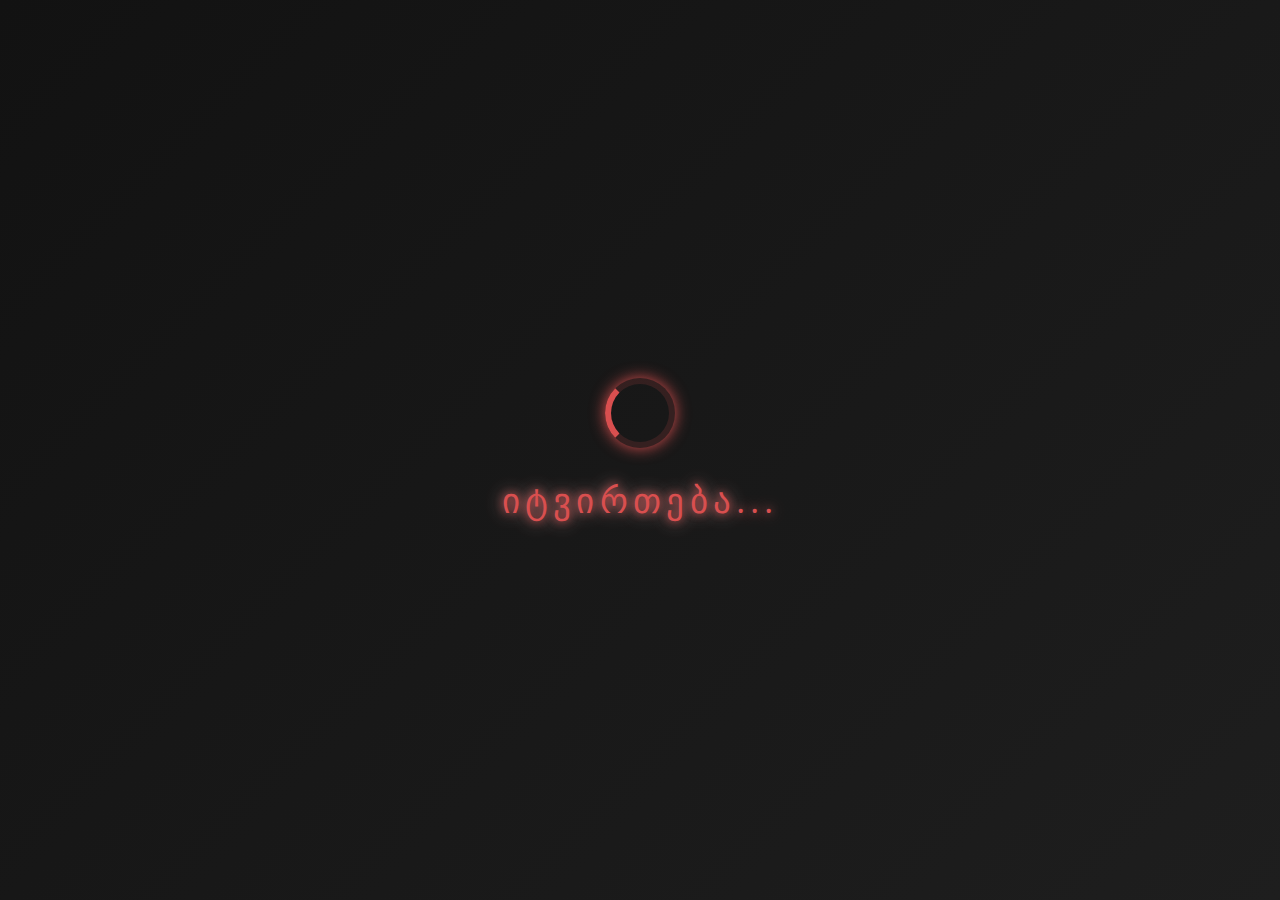
<file: indexx.html>
<!DOCTYPE html>
<html lang="ka">
<head>
    <meta charset="UTF-8" />
    <meta name="viewport" content="width=device-width, initial-scale=1" />
    <title>SPY - მისტიკური თამაში </title>
    <link
      rel="stylesheet"
      href="https://cdnjs.cloudflare.com/ajax/libs/font-awesome/6.4.0/css/all.min.css"
    />
    <link rel="preconnect" href="https://fonts.googleapis.com" />
    <link rel="preconnect" href="https://fonts.gstatic.com" crossorigin />
    <link
      href="https://fonts.googleapis.com/css2?family=Cinzel:wght@400;700&family=Raleway:wght@300;400;600&display=swap"
      rel="stylesheet"
    />
    <link rel="manifest" href="/manifest.json" />
    <style>
      :root {
        --color1: #d94f4f; /* deeper red */
        --color2: #4a3f72; /* deeper purple */
        --color3: #5a8233; /* deeper green */
        --color4: #cfa2a2; /* muted pink */
        --color5: #6f81a8; /* muted blue */
        --bg-gradient: linear-gradient(135deg, #121212, #1e1e1e);
        --text-light: #e0e0e0;
        --shadow-glow: 0 0 8px rgba(217, 79, 79, 0.8);
        --transition: all 0.35s ease;
      }

      * {
        margin: 0;
        padding: 0;
        box-sizing: border-box;
        -webkit-tap-highlight-color: transparent;
      }

      body {
        font-family: "Raleway", sans-serif;
        min-height: 100vh;
        background: var(--bg-gradient);
        color: var(--text-light);
        display: flex;
        justify-content: center;
        align-items: center;
        padding: 2rem;
        overflow-x: hidden;
        transition: opacity 0.5s ease-in-out;
        position: relative;
      }

      body::before {
        content: "";
        position: fixed;
        top: 0;
        left: 0;
        width: 100%;
        height: 100%;
        background: radial-gradient(
            circle at 15% 30%,
            rgba(217, 79, 79, 0.12) 0%,
            transparent 45%
          ),
          radial-gradient(
            circle at 80% 70%,
            rgba(90, 130, 51, 0.12) 0%,
            transparent 45%
          ),
          radial-gradient(
            circle at 50% 50%,
            rgba(74, 63, 114, 0.12) 0%,
            transparent 55%
          );
        pointer-events: none;
        z-index: -1;
        animation: backgroundPulse 14s ease-in-out infinite alternate;
        filter: none;
        /* removed blur for comfort */
      }

      @keyframes backgroundPulse {
        0% {
          filter: brightness(1);
        }
        100% {
          filter: brightness(1.08);
        }
      }

      .particles {
        position: fixed;
        top: 0;
        left: 0;
        width: 100%;
        height: 100%;
        pointer-events: none;
        z-index: -1;
        overflow: visible;
        filter: drop-shadow(0 0 1.5px var(--color1));
        animation: particlesPulse 11s linear infinite;
      }

      @keyframes particlesPulse {
        0%,
        100% {
          opacity: 0.5;
        }
        50% {
          opacity: 0.85;
        }
      }

      .particle {
        position: absolute;
        border-radius: 50%;
        background: linear-gradient(135deg, var(--color1), var(--color4));
        opacity: 0.6;
        animation: floatUp 20s linear infinite;
        box-shadow: 0 0 4px var(--color1), 0 0 8px var(--color4);
      }

      @keyframes floatUp {
        0% {
          transform: translateY(100vh) rotate(0deg);
          opacity: 0;
        }
        10% {
          opacity: 0.6;
        }
        90% {
          opacity: 0.25;
        }
        100% {
          transform: translateY(-120vh) rotate(360deg);
          opacity: 0;
        }
      }

      .container {
        background: rgba(20, 20, 20, 0.9);
        border-radius: 20px;
        padding: 3rem 2.5rem;
        max-width: 640px;
        width: 100%;
        box-shadow: 0 0 25px rgba(217, 79, 79, 0.8),
          inset 0 0 15px rgba(217, 79, 79, 0.25);
        position: relative;
        overflow: hidden;
        border: 1.5px solid transparent;
        background-clip: padding-box;
        transition: box-shadow 0.5s ease;
      }

      /* replaced heavy blur gradient with subtle glow ring */
      .container::before {
        content: "";
        position: absolute;
        top: -10%;
        left: -10%;
        width: 120%;
        height: 120%;
        border-radius: 30%;
        background: conic-gradient(
          from 0deg,
          var(--color1),
          var(--color2),
          var(--color3),
          var(--color4),
          var(--color5),
          var(--color1)
        );
        opacity: 0.25;
        pointer-events: none;
        z-index: 0;
        filter: drop-shadow(0 0 6px var(--color1));
        animation: rotateGradient 25s linear infinite;
      }

      @keyframes rotateGradient {
        0% {
          transform: rotate(0deg);
        }
        100% {
          transform: rotate(360deg);
        }
      }

      .container > * {
        position: relative;
        z-index: 1;
      }

      .logo {
        text-align: center;
        margin-bottom: 2rem;
        user-select: none;
      }

      .logo h1 {
        font-family: "Cinzel", serif;
        font-size: 3.6rem;
        color: var(--color1);
        text-shadow: 0 0 6px var(--color1), 0 0 14px var(--color4);
        letter-spacing: 4px;
        font-weight: 700;
        position: relative;
        display: inline-block;
        animation: glowPulse 4s infinite alternate;
      }

      @keyframes glowPulse {
        0% {
          text-shadow: 0 0 6px var(--color1), 0 0 14px var(--color4);
        }
        100% {
          text-shadow: 0 0 14px var(--color5), 0 0 20px var(--color1),
            0 0 24px var(--color4);
        }
      }

      .logo h1::after {
        content: "";
        position: absolute;
        bottom: -12px;
        left: 50%;
        transform: translateX(-50%);
        width: 100px;
        height: 3px;
        background: linear-gradient(
          90deg,
          transparent,
          var(--color1),
          var(--color4),
          transparent
        );
        border-radius: 2px;
        animation: underlineGlow 5s infinite alternate;
      }

      @keyframes underlineGlow {
        0% {
          background-position: 0% 50%;
        }
        100% {
          background-position: 100% 50%;
        }
      }

      .logo p {
        font-weight: 300;
        font-size: 1.25rem;
        color: var(--color4);
        margin-top: 0.5rem;
        font-style: italic;
        letter-spacing: 0.1em;
        text-shadow: 0 0 4px var(--color4);
      }

      .section {
        display: none;
        animation: fadeInUp 0.5s ease forwards;
      }

      .active {
        display: block;
      }

      @keyframes fadeInUp {
        from {
          opacity: 0;
          transform: translateY(15px);
        }
        to {
          opacity: 1;
          transform: translateY(0);
        }
      }

      .input-group {
        margin-bottom: 1.5rem;
      }

      .input-group + .input-group {
        margin-top: 1rem;
      }

      .input-with-button {
        display: flex;
        gap: 1rem;
        margin-bottom: 1.2rem;
        flex-wrap: wrap;
      }

      input,
      select {
        flex: 1;
        padding: 0.85rem 1.2rem;
        font-size: 1rem;
        border-radius: 14px;
        border: 2px solid var(--color5);
        background: rgba(20, 20, 20, 0.9);
        color: var(--text-light);
        font-family: "Raleway", sans-serif;
        transition: var(--transition);
        box-shadow: inset 0 0 5px rgba(111, 130, 168, 0.6);
      }

      input::placeholder {
        color: var(--color5);
        opacity: 0.75;
        font-style: italic;
      }

      input:focus,
      select:focus {
        outline: none;
        border-color: var(--color3);
        box-shadow: 0 0 10px var(--color3), inset 0 0 10px var(--color3);
        background: rgba(25, 32, 15, 0.95);
      }

      .btn {
        padding: 1rem 2rem;
        background: linear-gradient(45deg, var(--color3), var(--color1));
        color: var(--text-light);
        font-weight: 700;
        font-family: "Raleway", sans-serif;
        font-size: 1.05rem;
        border: none;
        border-radius: 18px;
        cursor: pointer;
        box-shadow: 0 5px 16px rgba(111, 130, 51, 0.75);
        transition: var(--transition);
        display: inline-flex;
        align-items: center;
        justify-content: center;
        gap: 0.5rem;
        user-select: none;
        text-shadow: 0 0 4px rgba(255 255 255 / 0.3);
      }

      .btn:hover {
        transform: translateY(-3px) scale(1.05);
        box-shadow: 0 9px 22px rgba(111, 130, 51, 1), 0 0 12px var(--color1);
        background: linear-gradient(45deg, var(--color1), var(--color3));
        color: #fff;
      }

      .btn:active {
        transform: translateY(0) scale(1);
        box-shadow: 0 4px 14px rgba(111, 130, 51, 0.6);
      }

      .btn-outline {
        background: transparent;
        border: 2px solid var(--color1);
        color: var(--color1);
        box-shadow: none;
        transition: var(--transition);
      }

      .btn-outline:hover {
        background: var(--color1);
        color: var(--text-light);
        box-shadow: 0 0 8px var(--color1), 0 0 12px var(--color4);
      }

      .btn-danger {
        background: linear-gradient(135deg, #700000, #a8283c);
        box-shadow: 0 5px 16px rgba(168, 40, 60, 0.8);
        color: #fff;
      }

      .btn-danger:hover {
        box-shadow: 0 9px 22px rgba(168, 40, 60, 1);
        background: linear-gradient(135deg, #a8283c, #700000);
      }

      .btn-group {
        display: flex;
        gap: 1rem;
        margin-top: 1.8rem;
        justify-content: center;
        flex-wrap: wrap;
      }

      .player-list {
        background: rgba(15, 15, 15, 0.85);
        border-radius: 15px;
        padding: 1rem 1rem;
        max-height: 200px;
        overflow-y: auto;
        border: 1.8px solid var(--color5);
        box-shadow: inset 0 0 10px rgba(111, 130, 168, 0.4);
      }

      .player-item {
        background: linear-gradient(90deg, var(--color4) 0%, var(--color1) 100%);
        padding: 0.75rem 1rem;
        margin-bottom: 0.7rem;
        border-radius: 10px;
        display: flex;
        justify-content: space-between;
        align-items: center;
        color: #222;
        font-weight: 600;
        font-size: 1rem;
        box-shadow: 0 2px 6px rgba(217, 79, 79, 0.4);
        cursor: default;
        user-select: none;
        transition: background 0.3s ease;
      }

      .player-item:hover {
        background: linear-gradient(90deg, var(--color1), var(--color4));
        box-shadow: 0 4px 12px rgba(217, 79, 79, 0.7);
        transform: translateX(4px);
      }

      .player-item:last-child {
        margin-bottom: 0;
      }

      .player-name-and-points {
        display: flex;
        align-items: center;
        gap: 1rem;
        color: #222;
      }

      .player-score {
        font-size: 0.9rem;
        font-weight: 700;
        color: var(--color3);
        text-shadow: 0 0 4px var(--color3);
      }

      .remove-btn {
        background: transparent;
        border: none;
        color: var(--color1);
        font-size: 1.3rem;
        cursor: pointer;
        transition: var(--transition);
        padding: 0;
        display: flex;
        align-items: center;
      }

      .remove-btn:hover {
        color: var(--color3);
        transform: scale(1.2);
        text-shadow: 0 0 6px var(--color3);
      }

      .form-label {
        display: flex;
        align-items: center;
        gap: 0.6rem;
        font-weight: 700;
        color: var(--color4);
        font-size: 1.05rem;
        margin-bottom: 0.8rem;
        user-select: none;
        text-shadow: 0 0 4px var(--color4);
      }

      .form-label i {
        color: var(--color1);
        font-size: 1.3rem;
      }

      .points-display {
        font-size: 1.3rem;
        font-weight: 700;
        color: var(--color3);
        text-align: center;
        margin-bottom: 1.8rem;
        text-shadow: 0 0 6px var(--color3);
        user-select: none;
      }

      .role-display {
        background: rgba(30, 30, 30, 0.85);
        border-radius: 18px;
        padding: 2.8rem 2rem;
        margin: 2rem 0;
        text-align: center;
        border: 1.5px solid var(--color5);
        box-shadow: inset 0 0 15px rgba(111, 130, 168, 0.4);
        min-height: 170px;
        display: flex;
        flex-direction: column;
        justify-content: center;
        align-items: center;
        user-select: none;
      }

      .role-text {
        font-size: 2.5rem;
        font-weight: 700;
        color: var(--color3);
        margin-bottom: 1.2rem;
        text-shadow: 0 0 8px var(--color3), 0 0 16px var(--color1);
        transition: color 0.4s ease;
      }

      .spy-text {
        color: #b23232;
        text-shadow: 0 0 12px #b23232, 0 0 25px #d94f4f;
        font-weight: 900;
        font-size: 2.8rem;
        letter-spacing: 0.11em;
        animation: pulseSpy 2.5s infinite alternate;
      }

      @keyframes pulseSpy {
        0% {
          text-shadow: 0 0 12px #b23232, 0 0 25px #d94f4f;
        }
        100% {
          text-shadow: 0 0 20px #d94f4f, 0 0 33px #b23232;
        }
      }

      .word-text {
        color: var(--color1);
        font-style: italic;
        font-weight: 700;
        font-size: 2.4rem;
        letter-spacing: 0.1em;
        text-shadow: 0 0 8px var(--color1), 0 0 16px var(--color4);
        user-select: text;
      }

      .current-player {
        font-size: 1.2rem;
        color: var(--color5);
        margin-top: 0.5rem;
        font-weight: 600;
        letter-spacing: 0.05em;
        user-select: none;
        text-shadow: 0 0 5px var(--color5);
      }

      .timer-container {
        display: flex;
        justify-content: center;
        align-items: center;
        margin: 2rem 0;
        user-select: none;
      }

      .timer {
        font-size: 4rem;
        font-weight: 900;
        color: var(--color1);
        text-shadow: 0 0 20px var(--color1), 0 0 32px var(--color4);
        font-family: "Cinzel", serif;
        letter-spacing: 0.15em;
        padding: 1rem 2.5rem;
        background: rgba(25, 25, 25, 0.9);
        border-radius: 22px;
        min-width: 210px;
        text-align: center;
        border: 1.8px solid var(--color3);
        transition: color 0.3s ease;
      }

      .timer.danger {
        color: #b23232;
        text-shadow: 0 0 20px #b23232, 0 0 32px #d94f4f;
        border-color: #b23232;
      }

      .result-display {
        background: rgba(30, 30, 30, 0.85);
        border-radius: 22px;
        padding: 2.8rem 2rem;
        margin: 3rem 0;
        text-align: center;
        border: 1.8px solid var(--color4);
        box-shadow: inset 0 0 15px rgba(217, 79, 79, 0.35);
        user-select: none;
      }

      .result-title {
        color: var(--color1);
        font-size: 1.8rem;
        font-weight: 700;
        margin-bottom: 1.8rem;
        text-shadow: 0 0 8px var(--color1);
      }

      .spies-list {
        color: #b23232;
        font-size: 1.8rem;
        font-weight: 700;
        margin: 1.3rem 0;
        text-shadow: 0 0 8px #b23232, 0 0 12px #d94f4f;
        letter-spacing: 0.1em;
        user-select: text;
      }

      .word-reveal {
        color: var(--color1);
        font-size: 1.5rem;
        margin: 1.3rem 0;
        font-style: italic;
        font-weight: 600;
        letter-spacing: 0.05em;
        text-shadow: 0 0 8px var(--color4);
        user-select: text;
      }

      .controls {
        display: flex;
        gap: 1.2rem;
        justify-content: center;
        margin-top: 2rem;
        flex-wrap: wrap;
      }

      .player-turn {
        font-size: 1.5rem;
        color: var(--color4);
        margin-bottom: 1.8rem;
        text-align: center;
        font-weight: 800;
        letter-spacing: 0.08em;
        user-select: none;
        text-shadow: 0 0 8px var(--color4);
      }

      .select-spy-section {
        display: flex;
        flex-direction: column;
        align-items: center;
        margin: 3rem 0;
        animation: fadeInUp 0.5s ease forwards;
      }

      .select-spy-section p {
        font-size: 1.1rem;
        margin-bottom: 1.2rem;
        font-weight: 600;
        color: var(--color5);
        user-select: none;
        text-shadow: 0 0 5px var(--color5);
      }

      .modal {
        display: none;
        position: fixed;
        z-index: 1200;
        left: 0;
        top: 0;
        width: 100%;
        height: 100%;
        background-color: rgba(15, 15, 15, 0.95);
        backdrop-filter: none;
        -webkit-backdrop-filter: none;
        justify-content: center;
        align-items: center;
        animation: fadeInUp 0.4s ease forwards;
        user-select: none;
      }

      .modal-content {
        background-color: #111;
        padding: 2.5rem 2.8rem;
        border-radius: 20px;
        border: 2.5px solid var(--color1);
        width: 90%;
        max-width: 420px;
        text-align: center;
        box-shadow: 0 0 26px var(--color1);
        animation: scaleIn 0.3s ease forwards;
        user-select: text;
      }

      .modal-content h3 {
        color: var(--color1);
        font-size: 1.8rem;
        margin-bottom: 1.8rem;
        font-weight: 800;
        text-shadow: 0 0 12px var(--color1);
      }

      .modal-content p {
        font-size: 1.2rem;
        color: var(--text-light);
        margin-bottom: 1.8rem;
        line-height: 1.4;
      }

      .modal-buttons {
        display: flex;
        justify-content: center;
        gap: 1rem;
        flex-wrap: wrap;
      }

      #finalPointsModal .modal-content {
        text-align: left;
      }

      #finalPointsModal .player-score-item {
        display: flex;
        justify-content: space-between;
        align-items: center;
        font-size: 1rem;
        padding: 0.75rem 0;
        border-bottom: 1px solid rgba(217, 79, 79, 0.2);
        font-weight: 600;
        color: var(--text-light);
        user-select: text;
      }

      #finalPointsModal .player-score-item:last-child {
        border-bottom: none;
      }

      #finalPointsModal .player-score-item .name {
        color: var(--color4);
      }

      #finalPointsModal .player-score-item .points {
        font-weight: 700;
        color: var(--color3);
        text-shadow: 0 0 5px var(--color3);
      }

      /* Loading Screen Styles */

      #loadingScreen,
      #readyScreen,
      #transitionScreen {
        position: fixed;
        top: 0;
        left: 0;
        width: 100%;
        height: 100%;
        background: var(--bg-gradient);
        display: flex;
        flex-direction: column;
        justify-content: center;
        align-items: center;
        color: var(--text-light);
        z-index: 1500;
        transition: opacity 0.6s ease-in-out;
        text-align: center;
        user-select: none;
      }

      #loadingScreen .spinner,
      #transitionScreen .spinner {
        border: 6px solid rgba(217, 79, 79, 0.15);
        border-left-color: var(--color1);
        border-radius: 50%;
        width: 70px;
        height: 70px;
        animation: spin 1.3s linear infinite;
        margin-bottom: 2rem;
        box-shadow: 0 0 15px var(--color1);
      }

      #loadingScreen .loading-text,
      #transitionScreen .loading-text {
        font-family: "Cinzel", serif;
        font-size: 2.2rem;
        color: var(--color1);
        letter-spacing: 0.15em;
        animation: pulse 1.8s infinite ease-in-out;
        text-shadow: 0 0 9px var(--color1), 0 0 18px var(--color4);
      }

      #readyScreen {
        display: none;
        flex-direction: column;
        gap: 2rem;
        padding: 1rem 2rem;
        user-select: none;
      }

      #readyScreen h2 {
        font-family: "Cinzel", serif;
        font-size: 2.5rem;
        color: var(--color3);
        margin-bottom: 1rem;
        text-shadow: 0 0 9px var(--color3);
        font-weight: 700;
        letter-spacing: 0.05em;
      }

      #readyScreen p {
        font-size: 1.15rem;
        color: var(--color5);
        max-width: 480px;
        line-height: 1.5;
        margin: 0 auto 2.5rem;
        user-select: text;
        text-shadow: 0 0 6px var(--color5);
      }

      #readyScreen .btn {
        font-size: 1.25rem;
        padding: 1.1rem 3rem;
      }

      @keyframes spin {
        to {
          transform: rotate(360deg);
        }
      }

      @keyframes pulse {
        0%,
        100% {
          opacity: 0.8;
          transform: scale(1);
        }
        50% {
          opacity: 1;
          transform: scale(1.05);
        }
      }

      @keyframes scaleIn {
        from {
          transform: scale(0.9);
          opacity: 0;
        }
        to {
          transform: scale(1);
          opacity: 1;
        }
      }

      /* Responsive styles */
      @media (max-width: 768px) {
        .container {
          padding: 2rem 1.5rem;
        }

        .logo h1 {
          font-size: 2.6rem;
        }

        .input-with-button {
          flex-direction: column;
          gap: 0.9rem;
        }

        input,
        select {
          font-size: 0.95rem;
          padding: 0.75rem 1rem;
        }

        .timer {
          font-size: 3rem;
          padding: 0.9rem 1.8rem;
        }

        .role-text {
          font-size: 1.8rem;
        }

        .controls {
          flex-direction: column;
          gap: 0.9rem;
        }

        .btn {
          width: 100%;
          font-size: 0.95rem;
        }

        #loadingScreen .loading-text,
        #readyScreen h2 {
          font-size: 1.6rem;
        }

        #readyScreen p {
          font-size: 0.95rem;
          max-width: 90vw;
        }

        #readyScreen .btn {
          font-size: 1rem;
          padding: 1rem 2rem;
        }

        .btn-group {
          flex-direction: column;
          gap: 0.9rem;
        }

        .result-buttons {
          flex-direction: column;
          gap: 1rem;
        }
      }
    </style>
</head>
<body>
  <div id="loadingScreen">
    <div class="spinner"></div>
    <div class="loading-text">იტვირთება...</div>
  </div>

  <div id="readyScreen" style="display:none;">
    <div class="logo">
      <h1>SPY</h1>
      <p>მისტიკური თამაში რეალობის გამოცდისთვის</p>
    </div>
    <h2>მზად ხართ საიდუმლოს გასამჟღავნებლად? </h2>
    <p>
      მოემზადეთ და დაიწყეთ თამაში, მაგრამ გაითვალისწინეთ: ერთ-ერთი თქვენგანი
      ჯაშუშია. მისი მიზანია დაადგინოს საიდუმლო სიტყვა, თქვენი - კი მისი
      გამოვლენა.
    </p>
    <button class="btn" onclick="showMainPage()">
      <i class="fas fa-check-circle"></i> მზად ვარ
    </button>
  </div>

  <div id="transitionScreen" style="display:none;">
    <div class="spinner"></div>
    <div class="loading-text">თამაშზე გადასვლა...</div>
  </div>

  <div class="particles" id="particles"></div>

  <div class="container" id="mainContent" style="display:none;">
    <div class="logo">
      <h1>SPY</h1>
      <p>მისტიკური თამაში რეალობის გამოცდისთვის</p>
    </div>

    <div id="playerInput" class="section active">
      <div class="input-with-button">
        <input type="text" id="playerName" placeholder="მოთამაშის სახელი" />
        <button class="btn" onclick="addPlayer()">
          <i class="fas fa-plus"></i> დამატება
        </button>
      </div>

      <div class="player-list" id="playerList"></div>

      <div class="input-group">
        <label class="form-label">
          <i class="fas fa-user-secret"></i> ჯაშუშების რაოდენობა:
        </label>
        <select id="spyCount">
          <option value="1">1 ჯაშუში</option>
          <option value="2">2 ჯაშუში</option>
          <option value="3">3 ჯაშუში</option>
        </select>
      </div>

      <div class="input-group">
        <label class="form-label">
          <i class="fas fa-search"></i> დეტექტივის რაოდენობა:
        </label>
        <select id="detectiveCount">
          <option value="0" selected>გამორთვა</option>
          <option value="1">1 დეტექტივი</option>
        </select>
      </div>

      <div class="input-group">
        <label class="form-label">
          <i class="fas fa-star-half-alt"></i> ქულების სისტემა:
        </label>
        <select id="pointsSystem">
          <option value="enabled">ჩართვა</option>
          <option value="disabled" selected>გამორთვა</option>
        </select>
      </div>

      <button class="btn" onclick="startGame()">
        <i class="fas fa-play"></i> თამაშის დაწყება
      </button>
    </div>

    <div id="roleSection" class="section">
      <div class="player-turn" id="playerTurn"></div>

      <div class="role-display">
        <div id="roleDisplay" class="role-text">მომზადება...</div>
        <div id="currentPlayer" class="current-player"></div>
      </div>

      <button class="btn" onclick="revealRole()">
        <i class="fas fa-eye"></i> როლის ნახვა
      </button>
    </div>

    <div id="gameSection" class="section">
      <div class="points-display" id="pointsDisplay"></div>
      <div class="timer-container">
        <div class="timer" id="timer">02:00</div>
      </div>

      <div class="controls">
        <button class="btn" id="startTimerBtn" onclick="startTimer()">
          <i class="fas fa-hourglass-start"></i> ტაიმერის დაწყება
        </button>
        <button class="btn btn-danger" id="revealBtn" onclick="endGame()">
          <i class="fas fa-flag"></i> თამაშის დასრულება
        </button>
      </div>
    </div>

    <div id="findSpySection" class="section">
      <div class="result-display">
        <div class="result-title">მოთამაშეები ეძებენ ჯაშუშს</div>
        <p>დააფიქსირეთ თქვენი ეჭვი, ვინ არის ჯაშუში:</p>
        <select id="findSpySelect"></select>
      </div>
      <div class="controls">
        <button class="btn" onclick="makePlayerGuess()">
          <i class="fas fa-hand-point-right"></i> არჩევა
        </button>
      </div>
    </div>

    <div id="detectiveSection" class="section">
      <div class="result-display">
        <div class="result-title">დეტექტივის სვლა</div>
        <p>დეტექტივმა უნდა გამოიცნოს ჯაშუში.</p>
        <select id="detectiveGuessSelect"></select>
      </div>
      <div class="controls">
        <button class="btn" onclick="detectiveGuess()">
          <i class="fas fa-hand-point-right"></i> გამოცნობა
        </button>
      </div>
    </div>

    <div id="resultSection" class="section">
      <div class="result-display">
        <div class="result-title">თამაში დასრულდა!</div>
        <div id="resultText"></div>
        <div id="resultDisplay" class="spies-list"></div>
        <div id="wordDisplay" class="word-reveal"></div>
      </div>

      <div class="controls result-buttons">
        <button class="btn" id="showPointsBtn" onclick="showFinalPoints()">
          <i class="fas fa-trophy"></i> ქულების ნახვა
        </button>
        <button class="btn" onclick="restartGame()">
          <i class="fas fa-redo"></i> ახალი თამაში
        </button>
      </div>
    </div>
  </div>

  <div id="finalPointsModal" class="modal">
    <div class="modal-content">
      <h3>თამაშის შედეგები</h3>
      <div id="finalPointsContent"></div>
      <button class="btn" onclick="closeModal('finalPointsModal')">
        <i class="fas fa-times-circle"></i> დახურვა
      </button>
    </div>
  </div>

  <audio id="alarmSound">
    <source
      src="https://www.soundjay.com/buttons/sounds/beep-07.mp3"
      type="audio/mpeg"
    />
  </audio>

  <script>
    function createParticles() {
      const particlesContainer = document.getElementById("particles");
      const particleCount = 30;

      for (let i = 0; i < particleCount; i++) {
        const particle = document.createElement("div");
        particle.classList.add("particle");

        const size = Math.random() * 3 + 1;
        const posX = Math.random() * 100;
        const delay = Math.random() * 15;
        const duration = 15 + Math.random() * 10;

        particle.style.width = `${size}px`;
        particle.style.height = `${size}px`;
        particle.style.left = `${posX}%`;
        particle.style.animationDelay = `${delay}s`;
        particle.style.animationDuration = `${duration}s`;

        particlesContainer.appendChild(particle);
      }
    }

    function showReadyScreen() {
      const loadingScreen = document.getElementById("loadingScreen");
      const readyScreen = document.getElementById("readyScreen");
      loadingScreen.style.opacity = "0";
      setTimeout(() => {
        loadingScreen.style.display = "none";
        readyScreen.style.display = "flex";
        readyScreen.style.opacity = "1";
      }, 500);
    }

    function showMainPage() {
      const readyScreen = document.getElementById("readyScreen");
      const mainContent = document.getElementById("mainContent");
      const transitionScreen = document.getElementById("transitionScreen");

      readyScreen.style.opacity = "0";
      setTimeout(() => {
        readyScreen.style.display = "none";
        transitionScreen.style.display = "flex";
        transitionScreen.style.opacity = "1";

        setTimeout(() => {
          transitionScreen.style.opacity = "0";
          setTimeout(() => {
            transitionScreen.style.display = "none";
            mainContent.style.display = "block";
            mainContent.style.opacity = "1";
          }, 500);
        }, 2000);
      }, 500);
    }

    let players = [];
    let roles = [];
    let chosenWord = "";
    let currentIndex = 0;
    let timerInterval;
    let timeLeft = 0;
    let isDetectiveMode = false;
    let isPointsEnabled = false;

    const words = [
      "ფეხბურთი",
      "თეატრი",
      "კომპიუტერი",
      "სახლი",
      "ტელეფონი",
      "საქართველო",
      "კუ",
      "ძაღლი",
      "ჩრდილი",
      "საიდუმლო",
      "ყვავილი",
      "წიგნი",
      "ჩანთა",
      "მთა",
      "საათი",
      "ნაყინი",
      "ფანარი",
      "წყალი",
      "ფანჯარა",
      "კატა",
      "კარადა",
      "სკამი",
      "ტყე",
      "ხე",
      "ცხენი",
      "ბრინჯი",
      "პური",
      "ბოსტანი",
      "ყავა",
      "ჩაი",
      "სასმელი",
      "თევზი",
      "ზღვა",
      "მზა",
      "ვარსკვლავი",
      "მთვარე",
      "ღამე",
      "დღე",
      "ქარი",
      "წვიმა",
      "თოვლი",
      "ფერი",
      "სიტყვა",
      "მელოდია",
      "მუსიკა",
      "პიანინო",
      "გიტარა",
      "ბგერა",
      "ვიდეო",
      "ფილმი",
      "სერიალი",
      "საღამო",
      "დილა",
      "მომენტი",
      "ხედი",
      "კარავი",
      "ბანაკი",
      "საბანი",
      "დრონი",
      "პლედი",
      "მიკროფონი",
      "ჩაფხუტი",
      "სათვალე",
      "ზუგჩანთა",
      "ვერცხლი",
      "ბენზინი",
      "ფაზლი",
      "პლანშეტი",
      "კარტოფილი",
      "ჩამრთველი",
      "კიბე",
      "ხალიჩა",
      "ფარდები",
      "თიხა",
      "ქაფი",
      "ტილო",
      "სანათი",
      "კომპასი",
      "სარკე",
      "ბალიში",
      "ბატონი",
      "ბალახი",
      "დანა",
      "კოვზი",
      "ჩანგალი",
      "თასი",
      "ჭიქა",
      "ყუთი",
      "ბოთლი",
      "საფარი",
      "ბურთი",
      "ხალათი",
      "პლაჟი",
      "ქუდი",
      "კეპი",
      "ჩაფხუტი",
      "ჟილეტი",
      "შარვალი",
      "კომბინიზონი",
      "შარფი",
      "ყურსასმენი",
      "მაკრატელი",
      "გიტარა",
    ];

    function addPlayer() {
      let name = document.getElementById("playerName").value.trim();
      if (name && !players.some((p) => p.name === name)) {
        players.push({ name: name, points: 0 });
        updatePlayerList();
        document.getElementById("playerName").value = "";
      } else if (players.some((p) => p.name === name)) {
        alert("მოთამაშე ამ სახელით უკვე დამატებულია!");
      }
    }

    function updatePlayerList() {
      let list = document.getElementById("playerList");
      list.innerHTML = "";

      if (players.length === 0) {
        list.innerHTML =
          '<div style="padding: 15px; text-align: center; color: var(--color5);">მოთამაშეები არ არიან</div>';
        return;
      }

      players.forEach((p, index) => {
        let item = document.createElement("div");
        item.classList.add("player-item");

        let nameAndPoints = document.createElement("div");
        nameAndPoints.classList.add("player-name-and-points");

        if (isPointsEnabled) {
          nameAndPoints.innerHTML = `<span>${p.name}</span> <span class="player-score">(${p.points})</span>`;
        } else {
          nameAndPoints.innerHTML = `<span>${p.name}</span>`;
        }

        let removeBtn = document.createElement("button");
        removeBtn.classList.add("remove-btn");
        removeBtn.innerHTML = '<i class="fas fa-times"></i>';
        removeBtn.onclick = function () {
          players.splice(index, 1);
          updatePlayerList();
        };

        item.appendChild(nameAndPoints);
        item.appendChild(removeBtn);
        list.appendChild(item);
      });
    }

    function startGame() {
      if (players.length < 3) {
        alert("მინიმუმ 3 მოთამაშე უნდა იყოს!");
        return;
      }

      let spyCount = parseInt(document.getElementById("spyCount").value);
      let detectiveCount = parseInt(
        document.getElementById("detectiveCount").value
      );
      isDetectiveMode = detectiveCount === 1;
      isPointsEnabled = document.getElementById("pointsSystem").value === "enabled";

      if (spyCount + detectiveCount >= players.length) {
        alert(
          "ჯაშუშების და დეტექტივების რაოდენობა უნდა იყოს ნაკლები მოთამაშეების რაოდენობაზე!"
        );
        return;
      }

      chosenWord = words[Math.floor(Math.random() * words.length)];

      roles = Array(players.length).fill("Civilian");
      let indices = [...Array(players.length).keys()];
      indices.sort(() => Math.random() - 0.5);

      let spyIndices = indices.slice(0, spyCount);
      spyIndices.forEach((i) => (roles[i] = "Spy"));

      if (isDetectiveMode) {
        let availableIndices = indices.filter((i) => !spyIndices.includes(i));
        let detectiveIndex = availableIndices[0];
        roles[detectiveIndex] = "Detective";
      }

      let combined = players.map((p, i) => ({
        name: p.name,
        role: roles[i],
        points: p.points,
      }));
      combined.sort(() => Math.random() - 0.5);

      players = combined.map((c) => ({ name: c.name, points: c.points }));
      roles = combined.map((c) => c.role);

      if (isPointsEnabled) {
        document.getElementById("showPointsBtn").style.display = "inline-flex";
      } else {
        document.getElementById("showPointsBtn").style.display = "none";
      }

      document.getElementById("playerInput").classList.remove("active");
      document.getElementById("roleSection").classList.add("active");

      currentIndex = 0;
      updateTurnDisplay();
    }

    function updateTurnDisplay() {
      document.getElementById(
        "playerTurn"
      ).textContent = `${players[currentIndex].name} დააჭირე რომ ნახო შენი როლი`;
      document.getElementById(
        "currentPlayer"
      ).textContent = `${currentIndex + 1} / ${players.length}`;
      document.getElementById("roleDisplay").textContent =
        "მომზადება როლის საჩვენებლად...";
    }

    function revealRole() {
      let display = document.getElementById("roleDisplay");
      let role = roles[currentIndex];

      display.classList.remove("spy-text", "word-text");
      if (role === "Spy") {
        display.innerHTML = `<span class="spy-text">ჯაშუში</span>`;
      } else if (role === "Detective") {
        display.innerHTML = `შენ ხარ <span class="word-text">დეტექტივი</span>`;
      } else {
        display.innerHTML = `სიტყვა: <span class="word-text">${chosenWord}</span>`;
      }

      currentIndex++;

      if (currentIndex < players.length) {
        setTimeout(() => {
          updateTurnDisplay();
        }, 2000);
      } else {
        setTimeout(() => {
          document.getElementById("roleSection").classList.remove("active");
          document.getElementById("gameSection").classList.add("active");
          if (isPointsEnabled) {
            document.getElementById("pointsDisplay").style.display = "block";
            updatePointsDisplay();
          } else {
            document.getElementById("pointsDisplay").style.display = "none";
          }
        }, 2000);
      }
    }

    function startTimer() {
      document.getElementById("startTimerBtn").style.display = "none";
      timeLeft = 120;
      updateTimerDisplay(timeLeft);

      clearInterval(timerInterval);
      timerInterval = setInterval(() => {
        timeLeft--;
        updateTimerDisplay(timeLeft);
        if (timeLeft <= 0) {
          clearInterval(timerInterval);
          document.getElementById("timer").textContent = "დრო ამოიწურა!";
          document.getElementById("alarmSound").play();

          showFindSpySection();
        }
      }, 1000);
    }

    function updateTimerDisplay(time) {
      let minutes = String(Math.floor(time / 60)).padStart(2, "0");
      let seconds = String(time % 60).padStart(2, "0");
      document.getElementById("timer").textContent = `${minutes}:${seconds}`;
    }

    function updatePointsDisplay() {
      let pointsHtml = "";
      players.forEach((p, i) => {
        pointsHtml += `<span>${p.name}: ${p.points}</span> | `;
      });
      document.getElementById("pointsDisplay").innerHTML = pointsHtml.slice(0, -2);
    }

    function endGame() {
      clearInterval(timerInterval);
      showFindSpySection();
    }

    function showFindSpySection() {
      document.getElementById("gameSection").classList.remove("active");
      document.getElementById("findSpySection").classList.add("active");

      let select = document.getElementById("findSpySelect");
      select.innerHTML = "";
      players.forEach((p, i) => {
        let option = document.createElement("option");
        option.value = i;
        option.textContent = p.name;
        select.appendChild(option);
      });
    }

    function makePlayerGuess() {
      let guessIndex = parseInt(document.getElementById("findSpySelect").value);

      document.getElementById("findSpySection").classList.remove("active");

      if (isDetectiveMode && roles[guessIndex] === "Detective") {
        endGameWithDetectiveLoss(guessIndex);
      } else {
        endGameWithPlayerGuess(guessIndex);
      }
    }

    function endGameWithPlayerGuess(guessIndex) {
      let spyIndex = roles.indexOf("Spy");
      let resultText = "";

      if (isPointsEnabled) {
        if (guessIndex === spyIndex) {
          players[spyIndex].points -= 30;
          resultText = "თქვენ სწორად იპოვეთ ჯაშუში!";
        } else {
          players[spyIndex].points += 70;
          resultText = "თქვენ ვერ იპოვეთ ჯაშუში!";
        }
      } else {
        if (guessIndex === spyIndex) {
          resultText = "წააგო ჯაშუშმა!";
        } else {
          resultText = "მოიგო ჯაშუშმა!";
        }
      }

      if (isDetectiveMode && guessIndex !== spyIndex) {
        document.getElementById("resultText").textContent = resultText;
        showDetectiveGuessSection();
      } else {
        document.getElementById("resultText").textContent = resultText;
        revealSpies();
      }
    }

    function endGameWithDetectiveLoss(detectiveIndex) {
      let resultText = "თამაში დასრულდა! თქვენ მოკალით დეტექტივი.";
      let spyIndex = roles.indexOf("Spy");

      if (isPointsEnabled) {
        if (spyIndex !== -1) {
          players[spyIndex].points += 70;
        }
      }

      document.getElementById("resultText").textContent = resultText;
      revealSpies();
    }

    function showDetectiveGuessSection() {
      document.getElementById("detectiveSection").classList.add("active");
      let select = document.getElementById("detectiveGuessSelect");
      select.innerHTML = "";
      players.forEach((p, i) => {
        if (roles[i] !== "Detective") {
          let option = document.createElement("option");
          option.value = i;
          option.textContent = p.name;
          select.appendChild(option);
        }
      });
    }

    function detectiveGuess() {
      let guessIndex = parseInt(
        document.getElementById("detectiveGuessSelect").value
      );
      let spyIndex = roles.indexOf("Spy");
      let detectiveIndex = roles.indexOf("Detective");
      let resultText = "";

      if (isPointsEnabled) {
        if (guessIndex === spyIndex) {
          players[detectiveIndex].points += 50;
          if (spyIndex !== -1) players[spyIndex].points -= 20;
          resultText = `დეტექტივმა, ${players[detectiveIndex].name}-მა, სწორად გამოიცნო!`;
        } else {
          players[detectiveIndex].points -= 10;
          if (spyIndex !== -1) players[spyIndex].points += 30;
          resultText = `დეტექტივმა, ${players[detectiveIndex].name}-მა, ვერ გამოიცნო.`;
        }
      } else {
        if (guessIndex === spyIndex) {
          resultText = "დეტექტივმა სწორად გამოიცნო! ჯაშუშმა წააგო.";
        } else {
          resultText = "დეტექტივმა ვერ გამოიცნო. ჯაშუშმა მოიგო.";
        }
      }

      document.getElementById("resultText").textContent = resultText;
      document.getElementById("detectiveSection").classList.remove("active");
      revealSpies();
    }

    function revealSpies() {
      let spies = roles
        .map((r, i) => (r === "Spy" ? players[i].name : null))
        .filter(Boolean);
      let spiesText = spies.join(", ");

      document.getElementById("resultDisplay").textContent = `ჯაშუში: ${spiesText}`;
      document.getElementById("wordDisplay").textContent = `სიტყვა იყო: ${chosenWord}`;

      document.getElementById("resultSection").classList.add("active");
    }

    function showFinalPoints() {
      let modal = document.getElementById("finalPointsModal");
      let content = document.getElementById("finalPointsContent");

      content.innerHTML = "";
      players.forEach((p) => {
        let item = document.createElement("div");
        item.classList.add("player-score-item");
        item.innerHTML = `<span class="name">${p.name}:</span> <span class="points">${p.points}</span>`;
        content.appendChild(item);
      });

      modal.style.display = "flex";
    }

    function closeModal(id) {
      document.getElementById(id).style.display = "none";
    }

    function restartGame() {
      document.getElementById("resultSection").classList.remove("active");
      document.getElementById("playerInput").classList.add("active");

      currentIndex = 0;
      updatePlayerList();
      document.getElementById("startTimerBtn").style.display = "block";
      document.getElementById("timer").textContent = "02:00";
    }

    window.onload = function () {
      createParticles();
      updatePlayerList();
      setTimeout(showReadyScreen, 1000);

      if ("serviceWorker" in navigator) {
        window.addEventListener("load", () => {
          navigator.serviceWorker
            .register("/sw.js")
            .then((registration) => {
              console.log("Service Worker registered! Scope:", registration.scope);
            })
            .catch((err) => {
              console.log("Service Worker registration failed:", err);
            });
        });
      }
    };
  </script>
</body>
</html>
</file>
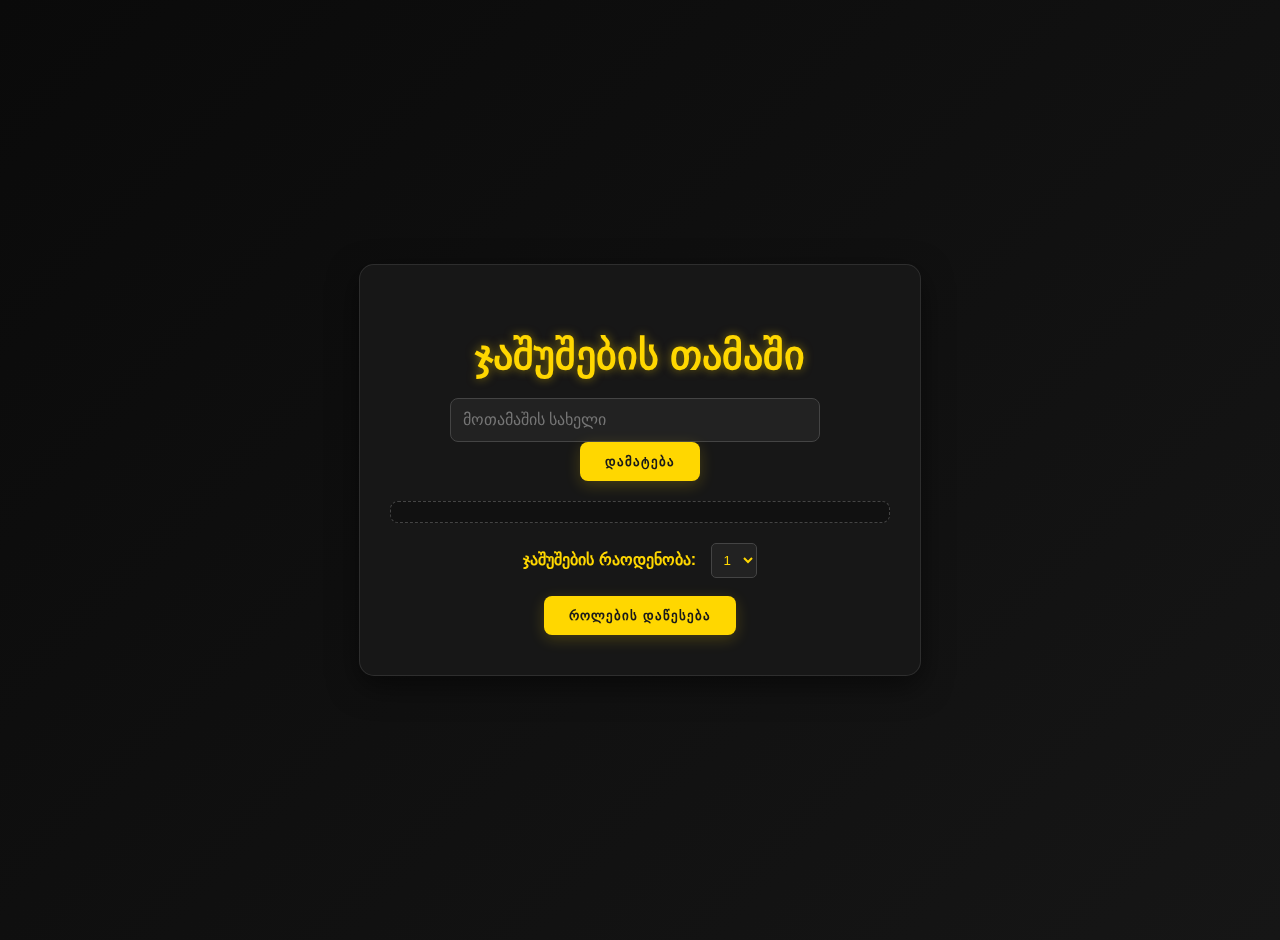
<file: spy.html>
<!DOCTYPE html>
<html lang="ka">
<head>
    <meta charset="UTF-8">
    <meta name="viewport" content="width=device-width, initial-scale=1.0">
    <title>ჯაშუშების თამაში</title>
    <style>
        @import url('https://fonts.googleapis.com/css2?family=Roboto:wght@400;700&display=swap');

        body {
            font-family: 'Roboto', sans-serif;
            background: linear-gradient(-45deg, #1A1A1A, #0A0A0A, #1A1A1A, #0A0A0A);
            background-size: 400% 400%;
            animation: gradient-animation 15s ease infinite;
            color: #E0E0E0;
            text-align: center;
            padding: 20px;
            margin: 0;
            display: flex;
            justify-content: center;
            align-items: center;
            min-height: 100vh;
        }

        @keyframes gradient-animation {
            0% { background-position: 0% 50%; }
            50% { background-position: 100% 50%; }
            100% { background-position: 0% 50%; }
        }

        .container {
            background-color: rgba(25, 25, 25, 0.85);
            padding: 40px 30px;
            border-radius: 15px;
            box-shadow: 0 10px 30px rgba(0, 0, 0, 0.5);
            backdrop-filter: blur(10px);
            max-width: 500px;
            width: 100%;
            border: 1px solid rgba(255, 255, 255, 0.1);
        }

        h1 {
            color: #FFD700;
            text-shadow: 0 0 10px rgba(255, 215, 0, 0.5);
            font-size: 2.5em;
            margin-bottom: 20px;
        }

        .hidden {
            display: none;
        }

        #playerInput input[type="text"] {
            padding: 12px;
            border: 1px solid #444;
            border-radius: 8px;
            background-color: #222;
            color: #FFD700;
            font-size: 1em;
            margin-right: 10px;
            width: calc(100% - 130px);
            box-sizing: border-box;
            transition: border-color 0.3s;
        }

        #playerInput input[type="text"]:focus {
            outline: none;
            border-color: #FFD700;
        }

        button {
            background: #FFD700;
            color: #1A1A1A;
            border: none;
            padding: 12px 25px;
            border-radius: 8px;
            font-weight: bold;
            cursor: pointer;
            transition: background-color 0.3s, transform 0.2s;
            text-transform: uppercase;
            letter-spacing: 1px;
            box-shadow: 0 4px 15px rgba(255, 215, 0, 0.2);
        }

        button:hover {
            background: #E5C100;
            transform: translateY(-2px);
        }

        button:active {
            transform: translateY(0);
        }

        #playerList {
            margin: 20px 0;
            padding: 10px;
            border: 1px dashed #444;
            border-radius: 8px;
            background-color: #111;
            max-height: 150px;
            overflow-y: auto;
        }

        #playerList div {
            padding: 8px;
            margin: 5px 0;
            background-color: #222;
            border-radius: 5px;
            border-left: 3px solid #FFD700;
            text-align: left;
        }
        
        #playerInput label {
            display: block;
            margin-top: 15px;
            color: #FFD700;
            font-weight: bold;
        }

        #spyCount {
            padding: 8px;
            border-radius: 5px;
            border: 1px solid #444;
            background-color: #222;
            color: #FFD700;
            margin-left: 10px;
        }

        #roleDisplay {
            font-size: 1.8em;
            margin: 30px 0;
            min-height: 50px;
            display: flex;
            justify-content: center;
            align-items: center;
            text-shadow: 0 0 5px rgba(255, 255, 255, 0.2);
        }
        
        .spy {
            color: #FF5252;
            font-weight: bold;
            text-shadow: 0 0 10px #FF5252;
        }

        #timer {
            font-size: 3em;
            margin-top: 20px;
            font-weight: bold;
            color: #FFD700;
            text-shadow: 0 0 15px rgba(255, 215, 0, 0.8);
            letter-spacing: 2px;
        }
        
        #gameSection button {
            margin-top: 20px;
        }
        
        #resultDisplay {
            font-size: 1.5em;
            margin-bottom: 20px;
            padding: 15px;
            border-radius: 10px;
            background-color: rgba(255, 215, 0, 0.1);
            color: #FFD700;
        }

        /* --- მობილური მოწყობილობებისთვის --- */
        @media (max-width: 600px) {
            body {
                padding: 10px;
            }
            
            .container {
                padding: 20px;
                max-width: 95%;
            }

            h1 {
                font-size: 1.8em;
            }
            
            #playerInput input[type="text"] {
                width: calc(100% - 10px);
                margin: 0 0 10px 0;
            }

            button {
                width: 100%;
                margin-top: 10px;
            }
            
            #playerInput label {
                margin-top: 10px;
                display: flex;
                flex-direction: column;
                align-items: center;
            }

            #spyCount {
                margin-top: 5px;
                width: 80%;
                box-sizing: border-box;
            }

            #roleDisplay {
                font-size: 1.4em;
            }

            #timer {
                font-size: 2.5em;
            }
            
            #resultDisplay {
                font-size: 1.2em;
            }
        }
    </style>
</head>
<body>

<div class="container">
    <h1>ჯაშუშების თამაში</h1>

    <div id="playerInput">
        <input type="text" id="playerName" placeholder="მოთამაშის სახელი">
        <button onclick="addPlayer()">დამატება</button>
        <div id="playerList"></div>

        <label>ჯაშუშების რაოდენობა:
            <select id="spyCount">
                <option value="1">1</option>
                <option value="2">2</option>
                <option value="3">3</option>
            </select>
        </label><br>

        <button onclick="startGame()">როლების დაწესება</button>
    </div>

    <div id="roleSection" class="hidden">
        <div id="roleDisplay"></div>
        <button onclick="revealRole()">არჩევა</button>
    </div>

    <div id="gameSection" class="hidden">
        <div id="timer">02:00</div>
        <button id="startTimerBtn" onclick="startTimer()">ტაიმერის დაწყება</button>
        <button id="revealBtn" class="hidden" onclick="revealSpies()">გამოაშკარავება</button>
    </div>

    <div id="resultSection" class="hidden">
        <div id="resultDisplay"></div>
        <button onclick="restartGame()">რესტარტი</button>
    </div>
</div>

<audio id="alarmSound">
    <source src="https://www.soundjay.com/buttons/sounds/beep-07.mp3" type="audio/mpeg">
</audio>

<script>
    let players = [];
    let roles = [];
    let chosenWord = "";
    let currentIndex = 0;
    let timerInterval;
    let timeLeft = 0;

    const words = ["ფეხბურთი", "თეატრი", "კომპიუტერი"];

    function addPlayer() {
        let name = document.getElementById("playerName").value.trim();
        if (name && !players.includes(name)) {
            players.push(name);
            updatePlayerList();
            document.getElementById("playerName").value = "";
        }
    }

    function updatePlayerList() {
        let list = document.getElementById("playerList");
        list.innerHTML = "";
        players.forEach(p => {
            let div = document.createElement("div");
            div.textContent = p;
            list.appendChild(div);
        });
    }

    function startGame() {
        if (players.length < 3) { alert("მინიმუმ 3 მოთამაშე უნდა იყოს!"); return; }

        let spyCount = parseInt(document.getElementById("spyCount").value);
        if (spyCount >= players.length) { alert("ჯაშუშების რაოდენობა უნდა იყოს ნაკლები მოთამაშეების რაოდენობაზე!"); return; }

        chosenWord = words[Math.floor(Math.random() * words.length)];
        roles = Array(players.length).fill(chosenWord);

        let indices = [...Array(players.length).keys()];
        indices.sort(() => Math.random() - 0.5);
        indices.slice(0, spyCount).forEach(i => roles[i] = "ჯაშუში");

        let combined = players.map((p, i) => ({ name: p, role: roles[i] }));
        combined.sort(() => Math.random() - 0.5);

        players = combined.map(c => c.name);
        roles = combined.map(c => c.role);

        document.getElementById("playerInput").classList.add("hidden");
        document.getElementById("roleSection").classList.remove("hidden");
        currentIndex = 0;
        document.getElementById("roleDisplay").textContent = players[currentIndex] + " - დააჭირე 'არჩევა'";
    }

    function revealRole() {
        let display = document.getElementById("roleDisplay");
        let role = roles[currentIndex];
        if (role === "ჯაშუში") {
            display.innerHTML = players[currentIndex] + " შენი როლია: <span class='spy'>ჯაშუში</span>";
        } else {
            display.textContent = players[currentIndex] + " შენი სიტყვაა: " + chosenWord;
        }

        currentIndex++;
        if (currentIndex < players.length) {
            setTimeout(() => {
                document.getElementById("roleDisplay").textContent = players[currentIndex] + " - დააჭირე 'არჩევა'";
            }, 1500);
        } else {
            setTimeout(() => {
                document.getElementById("roleSection").classList.add("hidden");
                document.getElementById("gameSection").classList.remove("hidden");
                document.getElementById("startTimerBtn").classList.remove("hidden");
            }, 2000);
        }
    }

    function startTimer() {
        document.getElementById("startTimerBtn").classList.add("hidden");
        document.getElementById("revealBtn").classList.remove("hidden");

        timeLeft = 120;
        updateTimerDisplay(timeLeft);

        clearInterval(timerInterval);
        timerInterval = setInterval(() => {
            timeLeft--;
            updateTimerDisplay(timeLeft);
            if (timeLeft <= 0) {
                clearInterval(timerInterval);
                document.getElementById("timer").textContent = "დრო ამოიწურა";
                document.getElementById("alarmSound").play();
            }
        }, 1000);
    }

    function updateTimerDisplay(time) {
        let minutes = String(Math.floor(time / 60)).padStart(2, "0");
        let seconds = String(time % 60).padStart(2, "0");
        document.getElementById("timer").textContent = `${minutes}:${seconds}`;
    }

    function revealSpies() {
        clearInterval(timerInterval);
        document.getElementById("gameSection").classList.add("hidden");
        document.getElementById("roleSection").classList.add("hidden");
        document.getElementById("resultSection").classList.remove("hidden");

        let spies = roles.map((r, i) => r === "ჯაშუში" ? players[i] : null).filter(Boolean);
        document.getElementById("resultDisplay").textContent = "ჯაშუშები: " + spies.join(", ");
    }

    function restartGame() {
        document.getElementById("resultSection").classList.add("hidden");
        document.getElementById("playerInput").classList.remove("hidden");
        document.getElementById("roleSection").classList.add("hidden");
        document.getElementById("gameSection").classList.add("hidden");
        document.getElementById("revealBtn").classList.add("hidden");
        document.getElementById("startTimerBtn").classList.add("hidden");
        updatePlayerList();
        currentIndex = 0;
    }
</script>

</body>
</html>
</file>
<file: style.css>
@import url('https://fonts.googleapis.com/css2?family=Cinzel:wght@400;600;800&family=Orbitron:wght@400;700&family=Rajdhani:wght@300;500;700&display=swap');

:root {
    /* Standard Theme (Cyber Noir) */
    --bg-dark: #050510;
    --bg-panel: rgba(20, 20, 35, 0.6);
    --neon-purple: #bc13fe;
    --neon-blue: #00f3ff;
    --neon-pink: #ff0055;
    --gold: #ffd700;
    --text-main: #ffffff;
    --text-muted: #a0a0c0;
    --glass-border: 1px solid rgba(255, 255, 255, 0.1);
    --glass-shadow: 0 8px 32px 0 rgba(0, 0, 0, 0.5);
    --radius: 20px;
    --transition: all 0.3s cubic-bezier(0.4, 0, 0.2, 1);
    --success: #00ff88;
    --warning: #ffaa00;
    --hacker-green: #0f0;
}

/* Halloween Theme */
.theme-halloween {
    --bg-dark: #120505;
    --bg-panel: rgba(40, 10, 5, 0.6);
    --neon-purple: #ff6600; 
    --neon-blue: #8800ff;   
    --neon-pink: #ff0000;   
    --text-muted: #c08080;
}

/* Christmas Theme */
.theme-christmas {
    --bg-dark: #021a0f;
    --bg-panel: rgba(10, 40, 20, 0.6);
    --neon-purple: #ff0000; 
    --neon-blue: #00ff00;   
    --neon-pink: #ffffff;   
    --gold: #ffcc00;
}

/* Cyberpunk Theme */
.theme-cyberpunk {
    --bg-dark: #000000;
    --bg-panel: rgba(0, 20, 20, 0.8);
    --neon-purple: #f0f;
    --neon-blue: #0ff;
    --neon-pink: #ffea00;
}

/* Fantasy Theme */
.theme-fantasy {
    --bg-dark: #1a0f05;
    --bg-panel: rgba(40, 30, 10, 0.6);
    --neon-purple: #c0a040;
    --neon-blue: #4080ff;
    --neon-pink: #aa40ff;
}

* { margin: 0; padding: 0; box-sizing: border-box; -webkit-tap-highlight-color: transparent; }

@media screen and (orientation: landscape) {
  body::after {
    content: "გთხოვთ შეაბრუნოთ ტელეფონი";
    position: fixed; inset: 0; background: #000; z-index: 99999;
    display: flex; justify-content: center; align-items: center; color: white; font-size: 2rem; text-align: center;
  }
}

body {
    background-color: var(--bg-dark);
    transition: background-color 0.5s ease;
    background-image: radial-gradient(circle at 10% 20%, rgba(188, 19, 254, 0.15) 0%, transparent 40%), radial-gradient(circle at 90% 80%, rgba(0, 243, 255, 0.15) 0%, transparent 40%);
    color: var(--text-main); font-family: 'Rajdhani', sans-serif; font-size: 16px; min-height: 100vh; overflow-x: hidden; line-height: 1.6;
    overscroll-behavior-y: none;
}

.theme-halloween body { background-image: radial-gradient(circle at 50% 50%, rgba(255, 100, 0, 0.1) 0%, transparent 60%); }
.theme-christmas body { background-image: radial-gradient(circle at 50% 0%, rgba(255, 255, 255, 0.1) 0%, transparent 70%); }

/* --- Burger Menu --- */
.burger-menu-btn {
    position: fixed; top: 20px; right: 20px; z-index: 1001;
    width: 50px; height: 50px; background: rgba(20, 20, 35, 0.8); backdrop-filter: blur(10px);
    border-radius: 50%; display: flex; align-items: center; justify-content: center;
    cursor: pointer; border: 2px solid var(--neon-purple); box-shadow: 0 0 15px rgba(188, 19, 254, 0.3); transition: var(--transition);
}
.burger-menu-btn:hover { transform: scale(1.1); background: var(--neon-purple); }
.burger-menu-btn i { font-size: 1.5rem; color: var(--text-main); }
.burger-overlay {
    position: fixed; top: 0; left: 0; width: 100%; height: 100%;
    background: rgba(0, 0, 0, 0.8); backdrop-filter: blur(5px); z-index: 999; display: none; opacity: 0; transition: opacity 0.3s ease;
}
.burger-menu-content {
    position: fixed; top: 0; right: -400px; width: 350px; height: 100%;
    background: var(--bg-dark); z-index: 1000; overflow-y: auto; transition: right 0.3s ease;
    padding: 20px; border-left: 2px solid var(--neon-purple); box-shadow: -10px 0 50px rgba(0, 0, 0, 0.7);
}
.burger-menu-content.show { right: 0; }
.burger-overlay.show { display: block; opacity: 1; }
.burger-header { display: flex; justify-content: space-between; align-items: center; margin-bottom: 30px; padding-bottom: 15px; border-bottom: 1px solid rgba(255, 255, 255, 0.1); }
.burger-logo { font-family: 'Cinzel', serif; font-size: 2rem; font-weight: 800; color: var(--neon-purple); text-shadow: 0 0 10px var(--neon-purple); }
.burger-close-btn { background: transparent; border: none; color: var(--text-main); font-size: 1.5rem; cursor: pointer; padding: 5px; border-radius: 50%; width: 40px; height: 40px; display: flex; align-items: center; justify-content: center; transition: var(--transition); }
.burger-close-btn:hover { background: rgba(255, 255, 255, 0.1); color: var(--neon-pink); }
.burger-section { margin-bottom: 25px; }
.burger-section h4 { color: var(--neon-blue); margin-bottom: 15px; font-family: 'Orbitron', sans-serif; font-size: 1rem; display: flex; align-items: center; gap: 10px; }
.burger-item { width: 100%; background: rgba(255, 255, 255, 0.05); border: 1px solid rgba(255, 255, 255, 0.1); color: var(--text-main); padding: 12px 15px; margin-bottom: 10px; border-radius: 10px; text-align: left; cursor: pointer; display: flex; align-items: center; gap: 10px; transition: var(--transition); font-family: 'Rajdhani', sans-serif; font-weight: 500; }
.burger-item:hover { background: rgba(255, 255, 255, 0.1); border-color: var(--neon-purple); transform: translateX(5px); }
.burger-toggle-item { display: flex; justify-content: space-between; align-items: center; padding: 12px 0; background: rgba(255, 255, 255, 0.05); border-radius: 10px; margin-bottom: 10px; flex-direction: column; align-items: flex-start; gap: 8px; }
.burger-footer { margin-top: 30px; padding-top: 20px; border-top: 1px solid rgba(255, 255, 255, 0.1); }

/* --- Particles --- */
.particles { position: fixed; top: 0; left: 0; width: 100%; height: 100%; z-index: -1; pointer-events: none; }
.particle { position: absolute; background: var(--text-main); border-radius: 50%; opacity: 0.3; animation: floatUp linear infinite; will-change: transform, opacity; }
@keyframes floatUp { 0% { transform: translateY(100vh) scale(0); opacity: 0; } 50% { opacity: 0.5; } 100% { transform: translateY(-100px) scale(1.5); opacity: 0; } }
.particle.snow { background: white; box-shadow: 0 0 5px white; opacity: 0.8; }
.particle.ghost-particle { background: transparent; box-shadow: 0 0 10px var(--neon-purple); opacity: 0.4; border-radius: 0; width: 5px !important; }
@keyframes rainbow { 0% { background-position: 0% 50%; } 50% { background-position: 100% 50%; } 100% { background-position: 0% 50%; } }
@keyframes sparkle { 0% { transform: scale(1); opacity: 1; } 50% { transform: scale(1.2); opacity: 0.7; } 100% { transform: scale(1); opacity: 1; } }
.sparkle-effect { animation: sparkle 1.5s infinite; }

h1, h2, h3, .result-title, .timer { font-family: 'Cinzel', serif; text-transform: uppercase; letter-spacing: 2px; }

/* --- Loading & Toast --- */
#loadingScreen, #transitionScreen { position: fixed; inset: 0; background: var(--bg-dark); display: flex; flex-direction: column; justify-content: center; align-items: center; z-index: 10000; backdrop-filter: blur(10px); }
.spinner { width: 60px; height: 60px; border: 3px solid transparent; border-top-color: var(--neon-purple); border-bottom-color: var(--neon-blue); border-radius: 50%; animation: spin 1s ease-in-out infinite; filter: drop-shadow(0 0 10px var(--neon-purple)); }
@keyframes spin { to { transform: rotate(360deg); } }
.loading-text { margin-top: 20px; font-family: 'Orbitron', sans-serif; color: var(--neon-blue); text-shadow: 0 0 10px var(--neon-blue); animation: pulse 1.5s infinite; text-align: center; }
.toast-message { position: fixed; bottom: 100px; left: 50%; transform: translateX(-50%) translateY(50px); background: rgba(0, 243, 255, 0.15); border: 1px solid var(--neon-blue); color: #fff; padding: 15px 30px; border-radius: 50px; backdrop-filter: blur(10px); z-index: 11000; opacity: 0; transition: all 0.5s cubic-bezier(0.175, 0.885, 0.32, 1.275); font-family: 'Orbitron', sans-serif; box-shadow: 0 0 20px rgba(0, 243, 255, 0.3); display: flex; align-items: center; gap: 10px; pointer-events: none; width: max-content; }
.toast-message.show { transform: translateX(-50%) translateY(0); opacity: 1; }

/* --- Layout --- */
.container { max-width: 800px; margin: 0 auto; padding: 20px; padding-bottom: 100px; min-height: 100vh; display: flex; flex-direction: column; }
.logo-area { text-align: center; margin-bottom: 20px; padding: 10px 0; }
.logo h1 { font-size: 3.5rem; font-weight: 800; background: linear-gradient(to right, var(--neon-purple), var(--text-main), var(--neon-blue)); background-size: 200% auto; -webkit-background-clip: text; background-clip: text; color: transparent; animation: gradientFlow 3s linear infinite; text-shadow: 0 10px 30px rgba(0, 0, 0, 0.5); margin-bottom: 10px; }
@keyframes gradientFlow { 0% { background-position: 0% 50%; } 100% { background-position: 200% 50%; } }

/* --- Sections --- */
.section { background: var(--bg-panel); backdrop-filter: blur(16px); -webkit-backdrop-filter: blur(16px); border: var(--glass-border); border-radius: var(--radius); padding: 25px; margin-bottom: 30px; box-shadow: var(--glass-shadow); animation: slideUp 0.6s cubic-bezier(0.16, 1, 0.3, 1) forwards; display: none; padding-bottom: 100px; }
.section.active { display: block; }
.section-header-main { text-align: center; margin-bottom: 25px; padding-bottom: 15px; border-bottom: 1px solid rgba(255, 255, 255, 0.1); }
.section-header-main h2 { color: var(--neon-blue); font-size: 1.8rem; margin-bottom: 10px; }
.section-subtitle { color: var(--text-muted); font-size: 1rem; }
.players-count-info { margin-top: 10px; color: var(--text-muted); font-size: 0.9rem; }
.players-count-info span { color: var(--neon-blue); font-weight: bold; }
#roleSection.active, #gameSection.active, #findSpySection.active, #resultSection.active { display: flex; flex-direction: column; align-items: center; justify-content: center; min-height: 60vh; text-align: center; padding-bottom: 30px; }
@keyframes slideUp { from { opacity: 0; transform: translateY(40px) scale(0.95); } to { opacity: 1; transform: none; } }

/* Sticky Action Bar */
.sticky-action-bar { position: fixed; bottom: 0; left: 0; width: 100%; background: rgba(5, 5, 16, 0.95); backdrop-filter: blur(20px); -webkit-backdrop-filter: blur(20px); border-top: 1px solid rgba(255,255,255,0.1); padding: 15px 20px; display: flex; justify-content: center; gap: 10px; z-index: 9999; box-shadow: 0 -10px 30px rgba(0,0,0,0.5); }
.sticky-action-bar .btn { flex: 1; max-width: 300px; margin: 0; }

/* --- Buttons --- */
.btn { position: relative; padding: 14px 30px; font-family: 'Orbitron', sans-serif; font-weight: 700; font-size: 1rem; color: var(--text-main); background: transparent; border: 2px solid var(--neon-purple); border-radius: 50px; cursor: pointer; overflow: hidden; transition: var(--transition); text-transform: uppercase; letter-spacing: 1px; box-shadow: 0 0 10px rgba(188, 19, 254, 0.2); display: inline-flex; align-items: center; justify-content: center; gap: 10px; }
.btn::before { content: ''; position: absolute; top: 0; left: -100%; width: 100%; height: 100%; background: linear-gradient(90deg, transparent, rgba(255,255,255,0.2), transparent); transition: 0.5s; }
.btn:hover { background: var(--neon-purple); box-shadow: 0 0 25px var(--neon-purple); transform: translateY(-3px); text-shadow: 0 0 5px white; }
.btn:hover::before { left: 100%; }
.btn:active { transform: scale(0.95); }
.btn-secondary { border-color: var(--text-muted); color: var(--text-muted); }
.btn-secondary:hover { background: var(--text-muted); color: #000; box-shadow: 0 0 25px var(--text-muted); }
.btn-danger { border-color: var(--neon-pink); color: var(--neon-pink); } .btn-danger:hover { background: var(--neon-pink); color: #fff; box-shadow: 0 0 25px var(--neon-pink); }
.btn-buy { background: transparent; border: 1px solid var(--gold); color: var(--gold); width: 100%; padding: 5px; font-size: 0.8rem; position: relative; z-index: 6; }
.btn-buy:hover:not(:disabled) { background: var(--gold); color: #000; box-shadow: 0 0 15px var(--gold); }
.btn-buy:disabled { border-color: #555; color: #555; cursor: not-allowed; }
.hacker-item .btn-buy { border-color: var(--hacker-green); color: var(--hacker-green); }
.hacker-item .btn-buy:hover:not(:disabled) { background: var(--hacker-green); color: #000; box-shadow: 0 0 15px var(--hacker-green); }
.cosmetic-item .btn-buy { border-color: var(--neon-purple); color: var(--neon-purple); }
.cosmetic-item .btn-buy:hover:not(:disabled) { background: var(--neon-purple); color: #fff; box-shadow: 0 0 15px var(--neon-purple); }
.btn-start-game { font-size: 1.2rem; padding: 18px 40px; margin-top: 20px; background: var(--neon-purple); }
.btn-start-game:hover { background: var(--neon-pink); border-color: var(--neon-pink); }
.btn-sm { padding: 8px 15px; font-size: 0.9rem; }

/* --- Player Count Control Buttons --- */
.player-count-controls { display: flex; align-items: center; justify-content: center; gap: 15px; width: 100%; max-width: 300px; margin: 0 auto; }
.btn-control { width: 50px; height: 50px; border-radius: 50%; border: 2px solid var(--neon-purple); background: rgba(0,0,0,0.5); color: #fff; font-size: 1.5rem; display: flex; align-items: center; justify-content: center; cursor: pointer; transition: all 0.2s; box-shadow: 0 0 10px rgba(188, 19, 254, 0.3); }
.btn-control:hover { transform: scale(1.1); background: var(--neon-purple); box-shadow: 0 0 20px var(--neon-purple); }
.btn-control:active { transform: scale(0.9); }
.btn-control.minus { border-color: var(--neon-pink); }
.btn-control.minus:hover { background: var(--neon-pink); box-shadow: 0 0 20px var(--neon-pink); }
.btn-control.plus { border-color: var(--success); }
.btn-control.plus:hover { background: var(--success); box-shadow: 0 0 20px var(--success); }

/* --- Inputs --- */
.input-with-button { display: flex; gap: 10px; margin-bottom: 20px; }
input, select, textarea { width: 100%; padding: 15px 20px; background: rgba(0, 0, 0, 0.3); border: 1px solid rgba(255, 255, 255, 0.2); border-radius: 12px; color: var(--text-main); font-family: 'Rajdhani', sans-serif; font-size: 1.1rem; transition: var(--transition); text-align: center; }
input:focus, select:focus, textarea:focus { outline: none; border-color: var(--neon-blue); box-shadow: 0 0 15px rgba(0, 243, 255, 0.3); background: rgba(0, 0, 0, 0.5); }
.input-group { margin-bottom: 20px; } 
.form-label { display: flex; align-items: center; gap: 10px; margin-bottom: 8px; color: var(--neon-blue); font-weight: 600; text-transform: uppercase; font-size: 0.9rem; }

/* Checkbox Toggle Switch */
.toggle-container { display: flex; align-items: center; justify-content: space-between; margin-bottom: 30px; background: rgba(255,255,255,0.05); padding: 15px; border-radius: 10px; flex-wrap: wrap; }
.toggle-container label { display: flex; align-items: center; }
.toggle-container label i { margin-right: 8px; color: var(--gold); }
.toggle-switch { position: relative; width: 60px; height: 34px; }
.toggle-switch input { opacity: 0; width: 0; height: 0; }
.slider { position: absolute; cursor: pointer; inset: 0; background-color: #333; transition: .4s; border-radius: 34px; border: 1px solid #555; }
.slider:before { position: absolute; content: ""; height: 26px; width: 26px; left: 4px; bottom: 3px; background-color: white; transition: .4s; border-radius: 50%; }
input:checked + .slider { background-color: var(--neon-purple); border-color: var(--neon-purple); }
input:checked + .slider:before { transform: translateX(26px); }

/* --- SETTINGS TABS & HACKER EFFECTS --- */
.settings-tabs { display: flex; gap: 5px; margin-bottom: 20px; background: rgba(0,0,0,0.3); padding: 5px; border-radius: 15px; border: 1px solid rgba(255,255,255,0.1); }
.tab-btn { flex: 1; padding: 12px; border: none; background: transparent; color: var(--text-muted); font-family: 'Orbitron', sans-serif; font-size: 0.8rem; cursor: pointer; border-radius: 10px; transition: var(--transition); display: flex; flex-direction: column; align-items: center; gap: 5px; }
.tab-btn i { font-size: 1.2rem; margin-bottom: 2px; }
.tab-btn.active { background: rgba(188, 19, 254, 0.2); color: var(--neon-blue); text-shadow: 0 0 10px var(--neon-blue); box-shadow: inset 0 0 15px rgba(188, 19, 254, 0.2); border: 1px solid rgba(188, 19, 254, 0.4); }

.tab-content { display: none; padding: 10px; border-radius: 10px; }
.tab-content.active-tab { display: block; animation: hackerGlitch 0.4s ease-out; position: relative; overflow: visible; }

/* Hacker Transitions */
@keyframes hackerGlitch {
    0% { opacity: 0; transform: skewX(10deg) translateX(-10px); clip-path: inset(0 0 0 0); filter: hue-rotate(90deg); }
    20% { opacity: 1; transform: skewX(-10deg) translateX(10px); clip-path: inset(10% 0 80% 0); }
    40% { transform: skewX(5deg); clip-path: inset(80% 0 10% 0); }
    60% { transform: skewX(-5deg); clip-path: inset(40% 0 40% 0); filter: hue-rotate(0deg); }
    100% { opacity: 1; transform: none; clip-path: inset(0 0 0 0); }
}

.tab-content.active-tab::after { content: ""; position: absolute; top: 0; left: 0; width: 100%; height: 5px; background: rgba(0, 243, 255, 0.5); opacity: 0.5; animation: scanline 1.5s linear forwards; pointer-events: none; }
@keyframes scanline { 0% { top: -10%; opacity: 0; } 50% { opacity: 1; } 100% { top: 110%; opacity: 0; } }

/* Roles Grid & Info Cards */
.roles-grid-container { display: grid; grid-template-columns: 1fr 1fr; gap: 15px; }
.role-setting-item { background: rgba(255,255,255,0.03); padding: 10px; border-radius: 10px; border: 1px solid rgba(255,255,255,0.05); }
.role-label-group { display: flex; justify-content: space-between; align-items: center; margin-bottom: 8px; font-size: 0.9rem; color: var(--text-main); font-weight: bold; }
.role-label-group i { margin-right: 5px; }

/* Info Tooltip */
.info-tooltip { position: relative; cursor: help; color: var(--text-muted); transition: 0.3s; }
.info-tooltip:hover { color: var(--neon-blue); }
.tooltip-text { visibility: hidden; width: 180px; background-color: rgba(0,0,0,0.95); color: #fff; text-align: center; border-radius: 6px; padding: 8px; position: absolute; z-index: 100; bottom: 125%; left: 50%; margin-left: -90px; opacity: 0; transition: opacity 0.3s; border: 1px solid var(--neon-blue); font-size: 0.8rem; font-weight: normal; box-shadow: 0 0 15px rgba(0,0,0,0.5); pointer-events: none; }
.info-tooltip:hover .tooltip-text, .info-tooltip:focus .tooltip-text, .info-tooltip:active .tooltip-text { visibility: visible; opacity: 1; }

/* --- Categories & Settings --- */
.categories-container-full { display: grid; grid-template-columns: repeat(auto-fill, minmax(150px, 1fr)); gap: 15px; }
.categories-wrapper { max-height: 250px; overflow-y: auto; background: rgba(0,0,0,0.3); padding: 10px; border-radius: 10px; border: 1px solid rgba(255,255,255,0.1); }
.category-option { padding: 15px; background: rgba(255,255,255,0.05); border-radius: 10px; display: flex; align-items: center; gap: 10px; cursor: pointer; transition: var(--transition); border: 1px solid transparent; }
.category-option:hover { background: rgba(255,255,255,0.1); border-color: var(--neon-purple); }
.category-option input[type="checkbox"] { width: 20px; height: 20px; accent-color: var(--neon-purple); margin: 0; }

.game-modes-grid-mini { display: flex; gap: 10px; margin-top: 5px; }
.game-mode-card-mini { flex: 1; text-align: center; padding: 10px; background: rgba(255,255,255,0.05); border: 1px solid rgba(255,255,255,0.1); border-radius: 8px; cursor: pointer; font-size: 0.9rem; transition: var(--transition); display:flex; flex-direction: column; align-items: center; gap: 5px; }
.game-mode-card-mini i { font-size: 1.2rem; margin-bottom: 2px; }
.game-mode-card-mini:hover { background: rgba(255,255,255,0.1); border-color: var(--neon-purple); }
.game-mode-card-mini.active { background: rgba(0, 243, 255, 0.2); border-color: var(--neon-blue); color: #fff; box-shadow: 0 0 10px rgba(0, 243, 255, 0.3); }

.player-list { max-height: 300px; overflow-y: auto; margin-bottom: 25px; padding-right: 5px; }
.player-list::-webkit-scrollbar { width: 6px; } .player-list::-webkit-scrollbar-thumb { background: var(--neon-purple); border-radius: 10px; } .player-list::-webkit-scrollbar-track { background: rgba(0,0,0,0.2); }
.player-item { background: rgba(255, 255, 255, 0.03); border-bottom: 1px solid rgba(255, 255, 255, 0.05); padding: 15px; display: flex; justify-content: space-between; align-items: center; border-radius: 10px; margin-bottom: 10px; transition: var(--transition); }
.player-item:hover { background: rgba(255, 255, 255, 0.08); transform: translateX(5px); border-left: 3px solid var(--neon-blue); }
.player-name { font-weight: 700; font-size: 1.1rem; display: flex; align-items: center; }
.remove-btn { width: 35px; height: 35px; border-radius: 50%; background: rgba(255, 0, 85, 0.1); color: var(--neon-pink); border: 1px solid var(--neon-pink); display: flex; align-items: center; justify-content: center; cursor: pointer; transition: var(--transition); }
.remove-btn:hover { background: var(--neon-pink); color: white; transform: rotate(90deg); }

/* --- Player Turn --- */
.player-turn { font-size: 3.5rem; font-weight: 800; text-align: center; margin-bottom: 2rem; color: var(--text-main); font-family: 'Cinzel', serif; text-shadow: 0 0 20px var(--neon-purple); line-height: 1.2; animation: pulseText 2s infinite; }
@keyframes pulseText { 0% { transform: scale(1); opacity: 1; } 50% { transform: scale(1.05); opacity: 0.9; } 100% { transform: scale(1); opacity: 1; } }

/* --- Role Card --- */
.role-card { width: 280px; height: 400px; perspective: 1500px; margin: 30px auto; cursor: pointer; }
.role-card-inner { position: relative; width: 100%; height: 100%; text-align: center; transition: transform 0.8s; transform-style: preserve-3d; }
.role-card.flipped .role-card-inner { transform: rotateY(180deg); }
.role-card-front, .role-card-back { position: absolute; inset: 0; backface-visibility: hidden; border-radius: 20px; display: flex; flex-direction: column; justify-content: center; align-items: center; padding: 20px; border: 1px solid rgba(255,255,255,0.1); box-shadow: 0 0 30px rgba(0,0,0,0.5); backdrop-filter: blur(20px); }
.role-card-front { background: linear-gradient(135deg, rgba(20,20,35,0.9), rgba(60,20,90,0.8)); border: 2px solid var(--neon-purple); }
.role-card-front::after { content: '?'; font-size: 8rem; font-family: 'Cinzel', serif; color: rgba(255,255,255,0.05); position: absolute; }
.role-card-back { background: #000; transform: rotateY(180deg); border: 2px solid var(--neon-blue); overflow: hidden; }
.role-icon { font-size: 4rem; margin-bottom: 20px; filter: drop-shadow(0 0 15px currentColor); animation: bounceIn 0.8s; }

/* --- Role Card Text --- */
.role-text { 
    font-size: 2rem; 
    font-weight: 700; 
    font-family: 'Cinzel', serif; 
    text-transform: uppercase; 
    width: 100%;
    text-align: center;
    padding: 0 5px;
    margin-bottom: 10px;
}

.spy-text { color: var(--neon-pink); }
.spy-text .role-icon { color: var(--neon-pink); }
.detektivi { color: var(--neon-blue); }
.detektivi .role-icon { color: var(--neon-blue); }

.sityva { 
    color: var(--gold); 
    display: block; 
    font-size: 2.5rem;
    margin-top: 10px; 
    text-shadow: 0 0 15px var(--gold); 
    width: 100%;
    text-align: center;
    padding: 0 2px;
}

@keyframes bounceIn { 0% { transform: scale(0); opacity: 0; } 60% { transform: scale(1.2); } 100% { transform: scale(1); opacity: 1; } }

.current-player { margin-top: 20px; color: var(--text-muted); font-size: 1.2rem; }

/* --- Timer & Helper Question --- */
.timer-container { position: relative; width: 250px; height: 250px; border-radius: 50%; display: flex; justify-content: center; align-items: center; margin: 20px auto; background: radial-gradient(circle, rgba(20,20,40,1) 0%, rgba(0,0,0,0) 70%); border: 2px solid rgba(255,255,255,0.05); box-shadow: 0 0 50px rgba(0,0,0,0.5); }
.timer { font-size: 4rem; color: var(--text-main); text-shadow: 0 0 20px var(--neon-blue); z-index: 2; }
.timer-container::before { content: ''; position: absolute; inset: -5px; border-radius: 50%; border: 2px solid transparent; border-top-color: var(--neon-purple); border-right-color: var(--neon-blue); animation: spin 3s linear infinite; }
.helper-box { margin-top: 20px; width: 100%; text-align: center; }
.helper-text { font-size: 1.2rem; color: var(--neon-blue); margin-top: 15px; font-weight: bold; min-height: 30px; animation: fadeInDown 0.5s; text-shadow: 0 0 10px rgba(0, 243, 255, 0.4); }

/* --- Shop --- */
#shopSection { border-color: rgba(255, 215, 0, 0.2); }
.shop-player-select { background: rgba(0,0,0,0.4); padding: 20px; border-radius: 15px; border: 1px solid var(--gold); margin-bottom: 30px; }
.current-balance { font-size: 1.8rem; color: var(--gold); text-shadow: 0 0 10px rgba(255, 215, 0, 0.4); margin-top: 10px; font-family: 'Orbitron', sans-serif; }
.shop-grid { display: grid; grid-template-columns: repeat(auto-fill, minmax(160px, 1fr)); gap: 15px; padding-bottom: 20px; }
.shop-item-card { position: relative; background: linear-gradient(145deg, rgba(30,30,30,0.9), rgba(10,10,10,0.95)); border: 1px solid rgba(255, 215, 0, 0.3); border-radius: 15px; padding: 15px; text-align: center; transition: var(--transition); overflow: hidden; }
.shop-item-card.hacker-item { border-color: var(--hacker-green); background: linear-gradient(145deg, rgba(0,20,0,0.9), rgba(0,10,0,0.95)); }
.shop-item-card.cosmetic-item { border-color: var(--neon-purple); background: linear-gradient(145deg, rgba(50,20,70,0.9), rgba(30,10,50,0.95)); }
.shop-item-card:hover { transform: translateY(-5px); border-color: var(--gold); box-shadow: 0 10px 30px rgba(255, 215, 0, 0.15); }
.shop-item-card.hacker-item:hover { border-color: var(--hacker-green); box-shadow: 0 10px 30px rgba(0, 255, 0, 0.2); }
.shop-item-card.cosmetic-item:hover { border-color: var(--neon-purple); box-shadow: 0 10px 30px rgba(188, 19, 254, 0.2); }

.shop-info-icon { position: absolute; top: 5px; right: 5px; color: var(--neon-blue); font-size: 1rem; cursor: pointer; z-index: 10; padding: 5px; background: rgba(0,0,0,0.5); border-radius: 50%; width: 25px; height: 25px; display: flex; align-items: center; justify-content: center; transition: 0.3s; }
.shop-item-desc-overlay { position: absolute; inset: 0; background: rgba(5, 5, 16, 0.95); backdrop-filter: blur(5px); display: flex; align-items: center; justify-content: center; padding: 10px; color: var(--text-main); font-size: 0.9rem; text-align: center; opacity: 0; visibility: hidden; transform: translateY(-10px); transition: all 0.3s ease; z-index: 5; }
.shop-item-card.show-desc .shop-item-desc-overlay, .shop-item-card:hover .shop-item-desc-overlay { opacity: 1; visibility: visible; transform: translateY(0); }
.shop-item-icon { font-size: 2.5rem; margin-bottom: 10px; filter: drop-shadow(0 0 10px rgba(255,255,255,0.3)); }
.hacker-item .shop-item-icon { filter: drop-shadow(0 0 10px var(--hacker-green)); color: var(--hacker-green); }
.cosmetic-item .shop-item-icon { filter: drop-shadow(0 0 10px var(--neon-purple)); color: var(--neon-purple); }
.shop-item-title { color: var(--gold); font-family: 'Cinzel', serif; font-size: 1rem; font-weight: 700; margin-bottom: 5px; min-height: 40px; display: flex; align-items: center; justify-content: center; }
.hacker-item .shop-item-title { color: var(--hacker-green); }
.cosmetic-item .shop-item-title { color: var(--neon-purple); }
.shop-item-price { font-size: 1.2rem; color: #fff; margin: 5px 0; font-weight: bold; }

/* --- Statistics --- */
.stats-content { margin-top: 20px; }
.stats-grid { display: grid; grid-template-columns: repeat(auto-fit, minmax(150px, 1fr)); gap: 15px; margin-bottom: 30px; }
.stat-card { background: rgba(255,255,255,0.05); border-radius: 15px; padding: 20px; text-align: center; border: 1px solid rgba(255,255,255,0.1); transition: var(--transition); }
.stat-card:hover { transform: translateY(-5px); border-color: var(--neon-blue); }
.stat-icon { font-size: 2.5rem; margin-bottom: 10px; }
.stat-value { font-size: 2.2rem; font-weight: 700; color: var(--neon-blue); font-family: 'Orbitron', sans-serif; }
.stats-details { background: rgba(0,0,0,0.3); padding: 20px; border-radius: 15px; border: 1px solid rgba(255,255,255,0.1); }
.stat-highlight { color: var(--gold); font-weight: 700; }

/* --- Challenges --- */
.challenges-container { margin-top: 20px; }
.challenge-item { background: rgba(255,255,255,0.05); border-radius: 15px; padding: 15px; margin-bottom: 15px; border: 1px solid rgba(255,255,255,0.1); display: flex; align-items: center; justify-content: space-between; transition: var(--transition); }
.challenge-item:hover { border-color: var(--warning); }
.challenge-text { flex: 1; color: var(--text-main); }
.challenge-progress { color: var(--neon-blue); font-weight: 700; margin: 0 15px; }
.challenge-completed { color: var(--success); font-weight: 700; margin-left: 10px; }

/* --- Results --- */
.result-title { font-size: 2.5rem; color: var(--neon-blue); margin-bottom: 20px; text-shadow: 0 0 20px var(--neon-blue); }
#resultText { font-size: 1.5rem; margin-bottom: 20px; color: #fff; }
#findSpySection .result-display { display: flex; flex-direction: column; gap: 30px; }
#findSpySection .controls { margin-top: 40px; }
.spy-reveal-container { display: flex; flex-direction: column; align-items: center; justify-content: center; margin: 30px 0; animation: zoomInSpy 0.8s cubic-bezier(0.175, 0.885, 0.32, 1.275); }
.spy-label { font-size: 1.2rem; color: var(--text-muted); margin-bottom: 10px; text-transform: uppercase; letter-spacing: 2px; }
.spy-name-big { font-size: 4.5rem; font-weight: 800; color: var(--neon-pink); text-shadow: 0 0 10px var(--neon-pink), 0 0 30px var(--neon-pink), 0 0 60px rgba(255, 0, 85, 0.5); font-family: 'Cinzel', serif; line-height: 1.1; text-align: center; }
@keyframes zoomInSpy { 0% { transform: scale(0); opacity: 0; filter: blur(10px); } 60% { transform: scale(1.1); filter: blur(0px); } 100% { transform: scale(1); opacity: 1; } }

/* Modal & Ready */
.modal { position: fixed; inset: 0; background: rgba(0,0,0,0.8); backdrop-filter: blur(10px); z-index: 2000; display: none; justify-content: center; align-items: center; }
.modal-content { background: var(--bg-dark); border: 1px solid var(--neon-purple); box-shadow: 0 0 50px rgba(188, 19, 254, 0.3); padding: 30px; border-radius: 20px; width: 90%; max-width: 500px; text-align: center; animation: slideUp 0.4s ease; }
.player-score-item { display: flex; justify-content: space-between; padding: 10px; border-bottom: 1px solid rgba(255,255,255,0.1); font-size: 1.1rem; }
#readyScreen { position: fixed; inset: 0; background: var(--bg-dark); z-index: 9000; display: flex; align-items: center; justify-content: center; }
.ready-content { text-align: center; padding: 40px; background: rgba(255,255,255,0.03); backdrop-filter: blur(20px); border-radius: 30px; border: 1px solid rgba(255,255,255,0.1); max-width: 600px; width: 90%; box-shadow: 0 0 100px rgba(0,0,0,0.5); }
.im-ready { margin-top: 30px; font-size: 1.5rem; padding: 20px 50px; border-width: 3px; }
.timer-end-signal { position: fixed; inset: 0; background: rgba(255, 0, 85, 0.8); z-index: 9999; display: none; justify-content: center; align-items: center; flex-direction: column; animation: flash 0.5s infinite; }
.timer-end-content { font-size: 4rem; font-weight: 800; text-transform: uppercase; }
@keyframes flash { 0%, 100% { background: rgba(255, 0, 85, 0.8); } 50% { background: rgba(0, 0, 0, 0.9); } }
@keyframes pulse { 0% { opacity: 0.7; transform: scale(0.98); } 50% { opacity: 1; transform: scale(1.02); } 100% { opacity: 0.7; transform: scale(0.98); } }
@keyframes fadeInDown { from { opacity: 0; transform: translateY(-20px); } to { opacity: 1; transform: translateY(0); } }

/* About & Instructions */
.about-content { margin-top: 20px; text-align: center; }
.about-logo { font-family: 'Cinzel', serif; font-size: 4rem; font-weight: 800; color: var(--neon-purple); text-shadow: 0 0 20px var(--neon-purple); margin-bottom: 20px; }
.instructions-content { margin-top: 20px; }

/* Instructions Styling */
.inst-step { background: rgba(255, 255, 255, 0.05); padding: 15px; border-radius: 10px; border: 1px solid var(--neon-blue); margin-bottom: 20px; text-align: center; font-size: 1rem; }
.inst-cards-container { display: flex; flex-direction: column; gap: 15px; }
.inst-card { display: flex; align-items: center; gap: 15px; background: rgba(0, 0, 0, 0.4); padding: 15px; border-radius: 12px; border: 1px solid rgba(255, 255, 255, 0.1); transition: transform 0.2s; }
.inst-card:hover { transform: translateX(5px); }
.inst-icon { font-size: 1.8rem; width: 50px; height: 50px; display: flex; align-items: center; justify-content: center; background: rgba(255, 255, 255, 0.05); border-radius: 50%; flex-shrink: 0; }
.inst-info h5 { font-family: 'Orbitron', sans-serif; margin-bottom: 5px; font-size: 1rem; text-transform: uppercase; }
.inst-info p { font-size: 0.85rem; color: var(--text-muted); line-height: 1.4; margin: 0; }

.detektivi-card { border-left: 3px solid var(--neon-blue); } .detektivi-card .inst-icon { color: var(--neon-blue); } .detektivi-card h5 { color: var(--neon-blue); }
.joker-card { border-left: 3px solid var(--warning); } .joker-card .inst-icon { color: var(--warning); } .joker-card h5 { color: var(--warning); }
.assassin-card { border-left: 3px solid var(--neon-pink); } .assassin-card .inst-icon { color: var(--neon-pink); } .assassin-card h5 { color: var(--neon-pink); }
.doctor-card { border-left: 3px solid var(--success); } .doctor-card .inst-icon { color: var(--success); } .doctor-card h5 { color: var(--success); }

/* --- XP & Avatars & Custom UI --- */
.level-badge {
    background: var(--neon-purple); padding: 2px 8px; border-radius: 12px; font-size: 0.75rem; margin-left: 10px; box-shadow: 0 0 5px var(--neon-purple); color: #fff; text-transform: uppercase; letter-spacing: 1px;
}
.xp-bar-container {
    width: 100px; height: 6px; background: rgba(255,255,255,0.1); border-radius: 5px; margin-left: 10px; overflow: hidden; position: relative; display: inline-block; vertical-align: middle;
}
.xp-bar-fill {
    height: 100%; background: linear-gradient(90deg, var(--neon-blue), var(--neon-purple)); transition: width 0.5s ease;
}
.player-avatar {
    font-size: 1.5rem; margin-right: 10px; background: rgba(0,0,0,0.4); border-radius: 50%; padding: 5px; border: 1px solid rgba(255,255,255,0.2); width: 40px; height: 40px; display: flex; align-items: center; justify-content: center;
}
.syndicate-card { border-left: 3px solid #ff00ff; } .syndicate-card .inst-icon { color: #ff00ff; } .syndicate-card h5 { color: #ff00ff; }
.hacker-card { border-left: 3px solid var(--hacker-green); } .hacker-card .inst-icon { color: var(--hacker-green); } .hacker-card h5 { color: var(--hacker-green); }
.doubleagent-card { border-left: 3px solid var(--warning); } .doubleagent-card .inst-icon { color: var(--warning); } .doubleagent-card h5 { color: var(--warning); }

.achievement-card {
    background: rgba(255,255,255,0.05); border: 1px solid rgba(255,255,255,0.1); border-radius: 10px; padding: 10px; display: flex; align-items: center; gap: 10px; transition: var(--transition); filter: grayscale(100%); opacity: 0.5;
}
.achievement-card.unlocked { filter: grayscale(0%); opacity: 1; border-color: var(--gold); box-shadow: 0 0 10px rgba(255, 215, 0, 0.2); }
.achiev-icon { font-size: 2rem; }
.achiev-info h5 { color: var(--gold); margin-bottom: 3px; font-family: 'Orbitron', sans-serif; font-size: 0.9rem; }
.achiev-info p { font-size: 0.7rem; color: var(--text-muted); line-height: 1.1; }

.blackout-roles-grid input[type="checkbox"] { width: 16px; height: 16px; margin-right: 5px; accent-color: var(--neon-purple); cursor: pointer; }
.blackout-roles-grid label { display: flex; align-items: center; cursor: pointer; }

.modal-close-top {
    position: absolute; top: 15px; right: 15px; background: transparent; border: none;
    color: var(--text-muted); font-size: 1.5rem; cursor: pointer; transition: var(--transition); z-index: 10;
}
.modal-close-top:hover { color: var(--neon-pink); transform: scale(1.2) rotate(90deg); }

@media (max-width: 600px) {
    .logo h1 { font-size: 2.5rem; } 
    .burger-menu-content { width: 85%; right: -85%; }
    .btn { width: 100%; margin-bottom: 10px; } 
    .input-with-button { flex-direction: column; } 
    .shop-grid { grid-template-columns: 1fr 1fr; }
    .stats-grid { grid-template-columns: 1fr 1fr; }
    .role-card { width: 100%; max-width: 280px; height: 350px; } 
    .timer { font-size: 3rem; } 
    .timer-container { width: 200px; height: 200px; } 
    .spy-name-big { font-size: 3rem; } 
    .player-turn { font-size: 2.5rem; }
    .section, .modal-content, .role-card-front, .role-card-back { backdrop-filter: blur(5px); -webkit-backdrop-filter: blur(5px); }
    .container { padding: 15px; padding-bottom: 120px; }
    .burger-menu-btn { top: 15px; right: 15px; width: 45px; height: 45px; }
    .roles-grid-container { grid-template-columns: 1fr; }
}


/* --- Audio controls --- */
.burger-volume {
    margin-top: 12px;
    padding: 10px;
    border-radius: 12px;
    border: 1px solid rgba(255,255,255,0.08);
    background: rgba(255,255,255,0.03);
}

.burger-volume-row {
    display: flex;
    justify-content: space-between;
    align-items: center;
    color: var(--text-muted);
    font-size: 0.85rem;
    margin-bottom: 8px;
}

.range {
    width: 100%;
    height: 6px;
    border-radius: 999px;
    appearance: none;
    outline: none;
    background: linear-gradient(90deg, var(--neon-purple), var(--neon-blue));
    cursor: pointer;
}

.range::-webkit-slider-thumb {
    appearance: none;
    width: 18px;
    height: 18px;
    border-radius: 50%;
    background: #fff;
    border: 2px solid var(--bg-dark);
    box-shadow: 0 0 12px rgba(255,255,255,0.35);
}

.range::-moz-range-thumb {
    width: 18px;
    height: 18px;
    border-radius: 50%;
    background: #fff;
    border: 2px solid var(--bg-dark);
    box-shadow: 0 0 12px rgba(255,255,255,0.35);
}

/* --- Animation helpers --- */
.glitch {
    position: relative;
    text-shadow: 0 0 8px rgba(255,255,255,0.3);
}

.glitch::before,
.glitch::after {
    content: attr(data-text);
    position: absolute;
    left: 0;
    top: 0;
    width: 100%;
    overflow: hidden;
    pointer-events: none;
}

.glitch::before {
    color: var(--neon-blue);
    transform: translate(2px, 0);
    clip-path: inset(0 0 45% 0);
    animation: glitchTop 280ms infinite linear alternate-reverse;
}

.glitch::after {
    color: var(--neon-pink);
    transform: translate(-2px, 0);
    clip-path: inset(55% 0 0 0);
    animation: glitchBottom 220ms infinite linear alternate-reverse;
}

@keyframes glitchTop {
    0% { transform: translate(2px, -1px); }
    100% { transform: translate(-2px, 1px); }
}

@keyframes glitchBottom {
    0% { transform: translate(-2px, 1px); }
    100% { transform: translate(2px, -1px); }
}
</file>
<file: SPY-main/style.css>
@import url('https://fonts.googleapis.com/css2?family=Cinzel:wght@400;600;800&family=Orbitron:wght@400;700&family=Rajdhani:wght@300;500;700&display=swap');

:root {
    --bg-dark: #050510;
    --bg-panel: rgba(20, 20, 35, 0.6);
    --neon-purple: #bc13fe;
    --neon-blue: #00f3ff;
    --neon-pink: #ff0055;
    --gold: #ffd700;
    --gold-glow: #ffaa00;
    --hacker-green: #0f0;
    --text-main: #ffffff;
    --text-muted: #a0a0c0;
    --glass-border: 1px solid rgba(255, 255, 255, 0.1);
    --glass-shadow: 0 8px 32px 0 rgba(0, 0, 0, 0.5);
    --radius: 20px;
    --transition: all 0.3s cubic-bezier(0.4, 0, 0.2, 1);
    --success: #00ff88;
    --warning: #ffaa00;
}

* { margin: 0; padding: 0; box-sizing: border-box; -webkit-tap-highlight-color: transparent; }

/* Force Portrait logic visually if JS fails */
@media screen and (orientation: landscape) {
  body::after {
    content: "გთხოვთ შეაბრუნოთ ტელეფონი";
    position: fixed; inset: 0; background: #000; z-index: 99999;
    display: flex; justify-content: center; align-items: center; color: white; font-size: 2rem; text-align: center;
  }
}

body {
    background-color: var(--bg-dark);
    background-image: radial-gradient(circle at 10% 20%, rgba(188, 19, 254, 0.15) 0%, transparent 40%), radial-gradient(circle at 90% 80%, rgba(0, 243, 255, 0.15) 0%, transparent 40%);
    color: var(--text-main); font-family: 'Rajdhani', sans-serif; font-size: 16px; min-height: 100vh; overflow-x: hidden; line-height: 1.6;
    overscroll-behavior-y: none;
}

/* --- Burger Menu --- */
.burger-menu-btn {
    position: fixed;
    top: 20px;
    right: 20px;
    z-index: 1001;
    width: 50px;
    height: 50px;
    background: rgba(20, 20, 35, 0.8);
    backdrop-filter: blur(10px);
    border-radius: 50%;
    display: flex;
    align-items: center;
    justify-content: center;
    cursor: pointer;
    border: 2px solid var(--neon-purple);
    box-shadow: 0 0 15px rgba(188, 19, 254, 0.3);
    transition: var(--transition);
}

.burger-menu-btn:hover {
    transform: scale(1.1);
    background: var(--neon-purple);
}

.burger-menu-btn i {
    font-size: 1.5rem;
    color: var(--text-main);
}

.burger-overlay {
    position: fixed;
    top: 0;
    left: 0;
    width: 100%;
    height: 100%;
    background: rgba(0, 0, 0, 0.8);
    backdrop-filter: blur(5px);
    z-index: 999;
    display: none;
    opacity: 0;
    transition: opacity 0.3s ease;
}

.burger-menu-content {
    position: fixed;
    top: 0;
    right: -400px;
    width: 350px;
    height: 100%;
    background: var(--bg-dark);
    z-index: 1000;
    overflow-y: auto;
    transition: right 0.3s ease;
    padding: 20px;
    border-left: 2px solid var(--neon-purple);
    box-shadow: -10px 0 50px rgba(0, 0, 0, 0.7);
}

.burger-menu-content.show {
    right: 0;
}

.burger-overlay.show {
    display: block;
    opacity: 1;
}

.burger-header {
    display: flex;
    justify-content: space-between;
    align-items: center;
    margin-bottom: 30px;
    padding-bottom: 15px;
    border-bottom: 1px solid rgba(255, 255, 255, 0.1);
}

.burger-logo {
    font-family: 'Cinzel', serif;
    font-size: 2rem;
    font-weight: 800;
    color: var(--neon-purple);
    text-shadow: 0 0 10px var(--neon-purple);
}

.burger-close-btn {
    background: transparent;
    border: none;
    color: var(--text-main);
    font-size: 1.5rem;
    cursor: pointer;
    padding: 5px;
    border-radius: 50%;
    width: 40px;
    height: 40px;
    display: flex;
    align-items: center;
    justify-content: center;
    transition: var(--transition);
}

.burger-close-btn:hover {
    background: rgba(255, 255, 255, 0.1);
    color: var(--neon-pink);
}

.burger-section {
    margin-bottom: 25px;
}

.burger-section h4 {
    color: var(--neon-blue);
    margin-bottom: 15px;
    font-family: 'Orbitron', sans-serif;
    font-size: 1rem;
    display: flex;
    align-items: center;
    gap: 10px;
}

.burger-item {
    width: 100%;
    background: rgba(255, 255, 255, 0.05);
    border: 1px solid rgba(255, 255, 255, 0.1);
    color: var(--text-main);
    padding: 12px 15px;
    margin-bottom: 10px;
    border-radius: 10px;
    text-align: left;
    cursor: pointer;
    display: flex;
    align-items: center;
    gap: 10px;
    transition: var(--transition);
    font-family: 'Rajdhani', sans-serif;
    font-weight: 500;
}

.burger-item:hover {
    background: rgba(255, 255, 255, 0.1);
    border-color: var(--neon-purple);
    transform: translateX(5px);
}

.burger-toggle-item {
    display: flex;
    justify-content: space-between;
    align-items: center;
    padding: 12px 0;
    background: rgba(255, 255, 255, 0.05);
    border-radius: 10px;
    margin-bottom: 10px;
    flex-direction: column;
    align-items: flex-start;
    gap: 8px;
}

.burger-footer {
    margin-top: 30px;
    padding-top: 20px;
    border-top: 1px solid rgba(255, 255, 255, 0.1);
}

/* --- Particles --- */
.particles { position: fixed; top: 0; left: 0; width: 100%; height: 100%; z-index: -1; pointer-events: none; }
.particle { position: absolute; background: var(--text-main); border-radius: 50%; opacity: 0.3; animation: floatUp linear infinite; will-change: transform, opacity; }
@keyframes floatUp { 0% { transform: translateY(100vh) scale(0); opacity: 0; } 50% { opacity: 0.5; } 100% { transform: translateY(-100px) scale(1.5); opacity: 0; } }

/* Rainbow animation for cosmetics */
@keyframes rainbow {
    0% { background-position: 0% 50%; }
    50% { background-position: 100% 50%; }
    100% { background-position: 0% 50%; }
}

/* Sparkle effect */
@keyframes sparkle {
    0% { transform: scale(1); opacity: 1; }
    50% { transform: scale(1.2); opacity: 0.7; }
    100% { transform: scale(1); opacity: 1; }
}

.sparkle-effect {
    animation: sparkle 1.5s infinite;
}

h1, h2, h3, .result-title, .timer { font-family: 'Cinzel', serif; text-transform: uppercase; letter-spacing: 2px; }

/* --- Loading & Toast --- */
#loadingScreen, #transitionScreen { position: fixed; inset: 0; background: var(--bg-dark); display: flex; flex-direction: column; justify-content: center; align-items: center; z-index: 10000; backdrop-filter: blur(10px); }
.spinner { width: 60px; height: 60px; border: 3px solid transparent; border-top-color: var(--neon-purple); border-bottom-color: var(--neon-blue); border-radius: 50%; animation: spin 1s ease-in-out infinite; filter: drop-shadow(0 0 10px var(--neon-purple)); }
@keyframes spin { to { transform: rotate(360deg); } }
.loading-text { margin-top: 20px; font-family: 'Orbitron', sans-serif; color: var(--neon-blue); text-shadow: 0 0 10px var(--neon-blue); animation: pulse 1.5s infinite; text-align: center; }

/* Toast Notification */
.toast-message {
    position: fixed; bottom: 100px; left: 50%; transform: translateX(-50%) translateY(50px);
    background: rgba(0, 243, 255, 0.15); border: 1px solid var(--neon-blue); color: #fff;
    padding: 15px 30px; border-radius: 50px; backdrop-filter: blur(10px);
    z-index: 11000; opacity: 0; transition: all 0.5s cubic-bezier(0.175, 0.885, 0.32, 1.275);
    font-family: 'Orbitron', sans-serif; box-shadow: 0 0 20px rgba(0, 243, 255, 0.3);
    display: flex; align-items: center; gap: 10px; pointer-events: none; width: max-content;
}
.toast-message.show { transform: translateX(-50%) translateY(0); opacity: 1; }

/* --- Layout --- */
.container { max-width: 800px; margin: 0 auto; padding: 20px; padding-bottom: 100px; min-height: 100vh; display: flex; flex-direction: column; }
.logo-area { text-align: center; margin-bottom: 20px; padding: 10px 0; }
.logo h1 { font-size: 3.5rem; font-weight: 800; background: linear-gradient(to right, var(--neon-purple), var(--text-main), var(--neon-blue)); background-size: 200% auto; -webkit-background-clip: text; background-clip: text; color: transparent; animation: gradientFlow 3s linear infinite; text-shadow: 0 10px 30px rgba(0, 0, 0, 0.5); margin-bottom: 10px; }
@keyframes gradientFlow { 0% { background-position: 0% 50%; } 100% { background-position: 200% 50%; } }

/* --- Sections --- */
.section { 
    background: var(--bg-panel); backdrop-filter: blur(16px); -webkit-backdrop-filter: blur(16px); 
    border: var(--glass-border); border-radius: var(--radius); padding: 25px; margin-bottom: 30px; 
    box-shadow: var(--glass-shadow); 
    animation: slideUp 0.6s cubic-bezier(0.16, 1, 0.3, 1) forwards; 
    display: none; 
    padding-bottom: 100px; 
}
.section.active { display: block; }

/* Header with Buttons for Shop/Config */
.section-header-main {
    text-align: center;
    margin-bottom: 25px;
    padding-bottom: 15px;
    border-bottom: 1px solid rgba(255, 255, 255, 0.1);
}

.section-header-main h2 {
    color: var(--neon-blue);
    font-size: 1.8rem;
    margin-bottom: 10px;
}

.section-subtitle {
    color: var(--text-muted);
    font-size: 1rem;
}

.players-count-info {
    margin-top: 10px;
    color: var(--text-muted);
    font-size: 0.9rem;
}

.players-count-info span {
    color: var(--neon-blue);
    font-weight: bold;
}

#roleSection.active, #gameSection.active, #findSpySection.active, #resultSection.active { 
    display: flex; 
    flex-direction: column; 
    align-items: center; 
    justify-content: center; 
    min-height: 60vh; 
    text-align: center; 
    padding-bottom: 30px; 
}

@keyframes slideUp { 
    from { opacity: 0; transform: translateY(40px) scale(0.95); } 
    to { opacity: 1; transform: none; } 
}

/* Sticky Action Bar for Shop and Config */
.sticky-action-bar {
    position: fixed; 
    bottom: 0; 
    left: 0; 
    width: 100%;
    background: rgba(5, 5, 16, 0.95); 
    backdrop-filter: blur(20px); 
    -webkit-backdrop-filter: blur(20px);
    border-top: 1px solid rgba(255,255,255,0.1);
    padding: 15px 20px; 
    display: flex; 
    justify-content: center; 
    gap: 10px;
    z-index: 9999; 
    box-shadow: 0 -10px 30px rgba(0,0,0,0.5);
}

.sticky-action-bar .btn { 
    flex: 1; 
    max-width: 300px; 
    margin: 0; 
}

/* --- Buttons --- */
.btn { position: relative; padding: 14px 30px; font-family: 'Orbitron', sans-serif; font-weight: 700; font-size: 1rem; color: var(--text-main); background: transparent; border: 2px solid var(--neon-purple); border-radius: 50px; cursor: pointer; overflow: hidden; transition: var(--transition); text-transform: uppercase; letter-spacing: 1px; box-shadow: 0 0 10px rgba(188, 19, 254, 0.2); display: inline-flex; align-items: center; justify-content: center; gap: 10px; }
.btn::before { content: ''; position: absolute; top: 0; left: -100%; width: 100%; height: 100%; background: linear-gradient(90deg, transparent, rgba(255,255,255,0.2), transparent); transition: 0.5s; }
.btn:hover { background: var(--neon-purple); box-shadow: 0 0 25px var(--neon-purple); transform: translateY(-3px); text-shadow: 0 0 5px white; }
.btn:hover::before { left: 100%; }
.btn:active { transform: scale(0.95); }
.btn-secondary { border-color: var(--text-muted); color: var(--text-muted); }
.btn-secondary:hover { background: var(--text-muted); color: #000; box-shadow: 0 0 25px var(--text-muted); }
.btn-danger { border-color: var(--neon-pink); color: var(--neon-pink); } .btn-danger:hover { background: var(--neon-pink); color: #fff; box-shadow: 0 0 25px var(--neon-pink); }
.btn-buy { background: transparent; border: 1px solid var(--gold); color: var(--gold); width: 100%; padding: 5px; font-size: 0.8rem; position: relative; z-index: 6; }
.btn-buy:hover:not(:disabled) { background: var(--gold); color: #000; box-shadow: 0 0 15px var(--gold); }
.btn-buy:disabled { border-color: #555; color: #555; cursor: not-allowed; }
.hacker-item .btn-buy { border-color: var(--hacker-green); color: var(--hacker-green); }
.hacker-item .btn-buy:hover:not(:disabled) { background: var(--hacker-green); color: #000; box-shadow: 0 0 15px var(--hacker-green); }
.cosmetic-item .btn-buy { border-color: var(--neon-purple); color: var(--neon-purple); }
.cosmetic-item .btn-buy:hover:not(:disabled) { background: var(--neon-purple); color: #fff; box-shadow: 0 0 15px var(--neon-purple); }
.btn-start-game { font-size: 1.2rem; padding: 18px 40px; margin-top: 20px; background: var(--neon-purple); }
.btn-start-game:hover { background: var(--neon-pink); border-color: var(--neon-pink); }
.btn-sm { padding: 8px 15px; font-size: 0.9rem; }

/* --- Inputs --- */
.input-with-button { display: flex; gap: 10px; margin-bottom: 20px; }
input, select { width: 100%; padding: 15px 20px; background: rgba(0, 0, 0, 0.3); border: 1px solid rgba(255, 255, 255, 0.2); border-radius: 12px; color: var(--text-main); font-family: 'Rajdhani', sans-serif; font-size: 1.1rem; transition: var(--transition); }
input:focus, select:focus { outline: none; border-color: var(--neon-blue); box-shadow: 0 0 15px rgba(0, 243, 255, 0.3); background: rgba(0, 0, 0, 0.5); }
.input-group { margin-bottom: 20px; } 
.form-label { display: flex; align-items: center; gap: 10px; margin-bottom: 8px; color: var(--neon-blue); font-weight: 600; text-transform: uppercase; font-size: 0.9rem; }

/* Checkbox Toggle Switch */
.toggle-container { 
    display: flex; 
    align-items: center; 
    justify-content: space-between; 
    margin-bottom: 30px; 
    background: rgba(255,255,255,0.05); 
    padding: 15px; 
    border-radius: 10px; 
    flex-wrap: wrap;
}
.toggle-container label {
    display: flex;
    align-items: center;
}
.toggle-container label i {
    margin-right: 8px;
    color: var(--gold);
}
.toggle-switch { position: relative; width: 60px; height: 34px; }
.toggle-switch input { opacity: 0; width: 0; height: 0; }
.slider { position: absolute; cursor: pointer; inset: 0; background-color: #333; transition: .4s; border-radius: 34px; border: 1px solid #555; }
.slider:before { position: absolute; content: ""; height: 26px; width: 26px; left: 4px; bottom: 3px; background-color: white; transition: .4s; border-radius: 50%; }
input:checked + .slider { background-color: var(--neon-purple); border-color: var(--neon-purple); }
input:checked + .slider:before { transform: translateX(26px); }

/* Categories & Settings */
.categories-container-full { 
    display: grid; 
    grid-template-columns: repeat(auto-fill, minmax(150px, 1fr)); 
    gap: 15px; 
}
.categories-wrapper {
    max-height: 200px;
    overflow-y: auto;
    background: rgba(0,0,0,0.3);
    padding: 10px;
    border-radius: 10px;
    border: 1px solid rgba(255,255,255,0.1);
}
.category-option { padding: 15px; background: rgba(255,255,255,0.05); border-radius: 10px; display: flex; align-items: center; gap: 10px; cursor: pointer; transition: var(--transition); border: 1px solid transparent; }
.category-option:hover { background: rgba(255,255,255,0.1); border-color: var(--neon-purple); }
.category-option input[type="checkbox"] { width: 20px; height: 20px; accent-color: var(--neon-purple); margin: 0; }

/* Game Modes Mini Cards */
.game-modes-grid-mini {
    display: flex;
    gap: 10px;
    margin-top: 5px;
}
.game-mode-card-mini {
    flex: 1;
    text-align: center;
    padding: 10px;
    background: rgba(255,255,255,0.05);
    border: 1px solid rgba(255,255,255,0.1);
    border-radius: 8px;
    cursor: pointer;
    font-size: 0.9rem;
    transition: var(--transition);
}
.game-mode-card-mini:hover {
    background: rgba(255,255,255,0.1);
    border-color: var(--neon-purple);
}
.game-mode-card-mini.active {
    background: rgba(0, 243, 255, 0.2);
    border-color: var(--neon-blue);
    color: #fff;
    box-shadow: 0 0 10px rgba(0, 243, 255, 0.3);
}

.player-list { max-height: 300px; overflow-y: auto; margin-bottom: 25px; padding-right: 5px; }
.player-list::-webkit-scrollbar { width: 6px; } .player-list::-webkit-scrollbar-thumb { background: var(--neon-purple); border-radius: 10px; } .player-list::-webkit-scrollbar-track { background: rgba(0,0,0,0.2); }
.player-item { background: rgba(255, 255, 255, 0.03); border-bottom: 1px solid rgba(255, 255, 255, 0.05); padding: 15px; display: flex; justify-content: space-between; align-items: center; border-radius: 10px; margin-bottom: 10px; transition: var(--transition); }
.player-item:hover { background: rgba(255, 255, 255, 0.08); transform: translateX(5px); border-left: 3px solid var(--neon-blue); }
.player-name { font-weight: 700; font-size: 1.1rem; display: flex; align-items: center; }
.remove-btn { width: 35px; height: 35px; border-radius: 50%; background: rgba(255, 0, 85, 0.1); color: var(--neon-pink); border: 1px solid var(--neon-pink); display: flex; align-items: center; justify-content: center; cursor: pointer; transition: var(--transition); }
.remove-btn:hover { background: var(--neon-pink); color: white; transform: rotate(90deg); }

/* --- Player Turn --- */
.player-turn { font-size: 3.5rem; font-weight: 800; text-align: center; margin-bottom: 2rem; color: var(--text-main); font-family: 'Cinzel', serif; text-shadow: 0 0 20px var(--neon-purple); line-height: 1.2; animation: pulseText 2s infinite; }
@keyframes pulseText { 0% { transform: scale(1); opacity: 1; } 50% { transform: scale(1.05); opacity: 0.9; } 100% { transform: scale(1); opacity: 1; } }

/* --- Role Card --- */
.role-card { width: 280px; height: 400px; perspective: 1500px; margin: 30px auto; cursor: pointer; }
.role-card-inner { position: relative; width: 100%; height: 100%; text-align: center; transition: transform 0.8s; transform-style: preserve-3d; }
.role-card.flipped .role-card-inner { transform: rotateY(180deg); }
.role-card-front, .role-card-back { position: absolute; inset: 0; backface-visibility: hidden; border-radius: 20px; display: flex; flex-direction: column; justify-content: center; align-items: center; padding: 20px; border: 1px solid rgba(255,255,255,0.1); box-shadow: 0 0 30px rgba(0,0,0,0.5); backdrop-filter: blur(20px); }
.role-card-front { background: linear-gradient(135deg, rgba(20,20,35,0.9), rgba(60,20,90,0.8)); border: 2px solid var(--neon-purple); }
.role-card-front::after { content: '?'; font-size: 8rem; font-family: 'Cinzel', serif; color: rgba(255,255,255,0.05); position: absolute; }
.role-card-back { background: #000; transform: rotateY(180deg); border: 2px solid var(--neon-blue); overflow: hidden; }
.role-icon { font-size: 4rem; margin-bottom: 20px; filter: drop-shadow(0 0 15px currentColor); animation: bounceIn 0.8s; }
.role-text { font-size: 1.8rem; font-weight: 700; font-family: 'Cinzel', serif; text-transform: uppercase; }
.spy-text { color: var(--neon-pink); .role-icon { color: var(--neon-pink); } } .detektivi { color: var(--neon-blue); .role-icon { color: var(--neon-blue); } } .sityva { color: var(--gold); display: block; font-size: 2.2rem; margin-top: 10px; text-shadow: 0 0 10px var(--gold); }
@keyframes bounceIn { 0% { transform: scale(0); opacity: 0; } 60% { transform: scale(1.2); } 100% { transform: scale(1); opacity: 1; } }

.current-player {
    margin-top: 20px;
    color: var(--text-muted);
    font-size: 1.2rem;
}

/* --- Timer & Helper Question --- */
.timer-container { position: relative; width: 250px; height: 250px; border-radius: 50%; display: flex; justify-content: center; align-items: center; margin: 20px auto; background: radial-gradient(circle, rgba(20,20,40,1) 0%, rgba(0,0,0,0) 70%); border: 2px solid rgba(255,255,255,0.05); box-shadow: 0 0 50px rgba(0,0,0,0.5); }
.timer { font-size: 4rem; color: var(--text-main); text-shadow: 0 0 20px var(--neon-blue); z-index: 2; }
.timer-container::before { content: ''; position: absolute; inset: -5px; border-radius: 50%; border: 2px solid transparent; border-top-color: var(--neon-purple); border-right-color: var(--neon-blue); animation: spin 3s linear infinite; }

.helper-box { margin-top: 20px; width: 100%; text-align: center; }
.helper-text { font-size: 1.2rem; color: var(--neon-blue); margin-top: 15px; font-weight: bold; min-height: 30px; animation: fadeInDown 0.5s; text-shadow: 0 0 10px rgba(0, 243, 255, 0.4); }

/* --- Shop --- */
#shopSection { border-color: rgba(255, 215, 0, 0.2); }
.shop-player-select { background: rgba(0,0,0,0.4); padding: 20px; border-radius: 15px; border: 1px solid var(--gold); margin-bottom: 30px; }
.current-balance { font-size: 1.8rem; color: var(--gold); text-shadow: 0 0 10px rgba(255, 215, 0, 0.4); margin-top: 10px; font-family: 'Orbitron', sans-serif; }
.shop-grid { display: grid; grid-template-columns: repeat(auto-fill, minmax(160px, 1fr)); gap: 15px; padding-bottom: 20px; }
.shop-item-card { position: relative; background: linear-gradient(145deg, rgba(30,30,30,0.9), rgba(10,10,10,0.95)); border: 1px solid rgba(255, 215, 0, 0.3); border-radius: 15px; padding: 15px; text-align: center; transition: var(--transition); overflow: hidden; }
.shop-item-card.hacker-item { border-color: var(--hacker-green); background: linear-gradient(145deg, rgba(0,20,0,0.9), rgba(0,10,0,0.95)); }
.shop-item-card.cosmetic-item { border-color: var(--neon-purple); background: linear-gradient(145deg, rgba(50,20,70,0.9), rgba(30,10,50,0.95)); }
.shop-item-card:hover { transform: translateY(-5px); border-color: var(--gold); box-shadow: 0 10px 30px rgba(255, 215, 0, 0.15); }
.shop-item-card.hacker-item:hover { border-color: var(--hacker-green); box-shadow: 0 10px 30px rgba(0, 255, 0, 0.2); }
.shop-item-card.cosmetic-item:hover { border-color: var(--neon-purple); box-shadow: 0 10px 30px rgba(188, 19, 254, 0.2); }

.shop-info-icon { position: absolute; top: 5px; right: 5px; color: var(--neon-blue); font-size: 1rem; cursor: pointer; z-index: 10; padding: 5px; background: rgba(0,0,0,0.5); border-radius: 50%; width: 25px; height: 25px; display: flex; align-items: center; justify-content: center; transition: 0.3s; }
.shop-item-desc-overlay { position: absolute; inset: 0; background: rgba(5, 5, 16, 0.95); backdrop-filter: blur(5px); display: flex; align-items: center; justify-content: center; padding: 10px; color: var(--text-main); font-size: 0.9rem; text-align: center; opacity: 0; visibility: hidden; transform: translateY(-10px); transition: all 0.3s ease; z-index: 5; }
.shop-item-card.show-desc .shop-item-desc-overlay, .shop-item-card:hover .shop-item-desc-overlay { opacity: 1; visibility: visible; transform: translateY(0); }
.shop-item-icon { font-size: 2.5rem; margin-bottom: 10px; filter: drop-shadow(0 0 10px rgba(255,255,255,0.3)); }
.hacker-item .shop-item-icon { filter: drop-shadow(0 0 10px var(--hacker-green)); color: var(--hacker-green); }
.cosmetic-item .shop-item-icon { filter: drop-shadow(0 0 10px var(--neon-purple)); color: var(--neon-purple); }
.shop-item-title { color: var(--gold); font-family: 'Cinzel', serif; font-size: 1rem; font-weight: 700; margin-bottom: 5px; min-height: 40px; display: flex; align-items: center; justify-content: center; }
.hacker-item .shop-item-title { color: var(--hacker-green); }
.cosmetic-item .shop-item-title { color: var(--neon-purple); }
.shop-item-price { font-size: 1.2rem; color: #fff; margin: 5px 0; font-weight: bold; }

/* --- Statistics --- */
.stats-content { margin-top: 20px; }
.stats-grid { display: grid; grid-template-columns: repeat(auto-fit, minmax(150px, 1fr)); gap: 15px; margin-bottom: 30px; }
.stat-card { background: rgba(255,255,255,0.05); border-radius: 15px; padding: 20px; text-align: center; border: 1px solid rgba(255,255,255,0.1); transition: var(--transition); }
.stat-card:hover { transform: translateY(-5px); border-color: var(--neon-blue); }
.stat-icon { font-size: 2.5rem; margin-bottom: 10px; }
.stat-value { font-size: 2.2rem; font-weight: 700; color: var(--neon-blue); font-family: 'Orbitron', sans-serif; }
.stats-details { background: rgba(0,0,0,0.3); padding: 20px; border-radius: 15px; border: 1px solid rgba(255,255,255,0.1); }
.stat-highlight { color: var(--gold); font-weight: 700; }

/* --- Challenges --- */
.challenges-container { margin-top: 20px; }
.challenge-item { background: rgba(255,255,255,0.05); border-radius: 15px; padding: 15px; margin-bottom: 15px; border: 1px solid rgba(255,255,255,0.1); display: flex; align-items: center; justify-content: space-between; transition: var(--transition); }
.challenge-item:hover { border-color: var(--warning); }
.challenge-text { flex: 1; color: var(--text-main); }
.challenge-progress { color: var(--neon-blue); font-weight: 700; margin: 0 15px; }
.challenge-completed { color: var(--success); font-weight: 700; margin-left: 10px; }

/* --- Results --- */
.result-title { font-size: 2.5rem; color: var(--neon-blue); margin-bottom: 20px; text-shadow: 0 0 20px var(--neon-blue); }
#resultText { font-size: 1.5rem; margin-bottom: 20px; color: #fff; }
#findSpySection .result-display { display: flex; flex-direction: column; gap: 30px; }
#findSpySection .controls { margin-top: 40px; }
.spy-reveal-container { display: flex; flex-direction: column; align-items: center; justify-content: center; margin: 30px 0; animation: zoomInSpy 0.8s cubic-bezier(0.175, 0.885, 0.32, 1.275); }
.spy-label { font-size: 1.2rem; color: var(--text-muted); margin-bottom: 10px; text-transform: uppercase; letter-spacing: 2px; }
.spy-name-big { font-size: 4.5rem; font-weight: 800; color: var(--neon-pink); text-shadow: 0 0 10px var(--neon-pink), 0 0 30px var(--neon-pink), 0 0 60px rgba(255, 0, 85, 0.5); font-family: 'Cinzel', serif; line-height: 1.1; text-align: center; }
@keyframes zoomInSpy { 0% { transform: scale(0); opacity: 0; filter: blur(10px); } 60% { transform: scale(1.1); filter: blur(0px); } 100% { transform: scale(1); opacity: 1; } }

/* Modal & Ready */
.modal { position: fixed; inset: 0; background: rgba(0,0,0,0.8); backdrop-filter: blur(10px); z-index: 2000; display: none; justify-content: center; align-items: center; }
.modal-content { background: var(--bg-dark); border: 1px solid var(--neon-purple); box-shadow: 0 0 50px rgba(188, 19, 254, 0.3); padding: 30px; border-radius: 20px; width: 90%; max-width: 500px; text-align: center; animation: slideUp 0.4s ease; }
.player-score-item { display: flex; justify-content: space-between; padding: 10px; border-bottom: 1px solid rgba(255,255,255,0.1); font-size: 1.1rem; }
#readyScreen { position: fixed; inset: 0; background: var(--bg-dark); z-index: 9000; display: flex; align-items: center; justify-content: center; }
.ready-content { text-align: center; padding: 40px; background: rgba(255,255,255,0.03); backdrop-filter: blur(20px); border-radius: 30px; border: 1px solid rgba(255,255,255,0.1); max-width: 600px; width: 90%; box-shadow: 0 0 100px rgba(0,0,0,0.5); }
.im-ready { margin-top: 30px; font-size: 1.5rem; padding: 20px 50px; border-width: 3px; }
.timer-end-signal { position: fixed; inset: 0; background: rgba(255, 0, 85, 0.8); z-index: 9999; display: none; justify-content: center; align-items: center; flex-direction: column; animation: flash 0.5s infinite; }
.timer-end-content { font-size: 4rem; font-weight: 800; text-transform: uppercase; }
@keyframes flash { 0%, 100% { background: rgba(255, 0, 85, 0.8); } 50% { background: rgba(0, 0, 0, 0.9); } }
@keyframes pulse { 0% { opacity: 0.7; transform: scale(0.98); } 50% { opacity: 1; transform: scale(1.02); } 100% { opacity: 0.7; transform: scale(0.98); } }
@keyframes fadeInDown { from { opacity: 0; transform: translateY(-20px); } to { opacity: 1; transform: translateY(0); } }

/* About & Instructions */
.about-content { margin-top: 20px; text-align: center; }
.about-logo { font-family: 'Cinzel', serif; font-size: 4rem; font-weight: 800; color: var(--neon-purple); text-shadow: 0 0 20px var(--neon-purple); margin-bottom: 20px; }
.instructions-content { margin-top: 20px; }

@media (max-width: 600px) {
    .logo h1 { font-size: 2.5rem; } 
    .burger-menu-content { width: 85%; right: -85%; }
    .btn { width: 100%; margin-bottom: 10px; } 
    .input-with-button { flex-direction: column; } 
    .shop-grid { grid-template-columns: 1fr 1fr; }
    .stats-grid { grid-template-columns: 1fr 1fr; }
    .role-card { width: 100%; max-width: 280px; height: 350px; } 
    .timer { font-size: 3rem; } 
    .timer-container { width: 200px; height: 200px; } 
    .spy-name-big { font-size: 3rem; } 
    .player-turn { font-size: 2.5rem; }
    .section, .modal-content, .role-card-front, .role-card-back { backdrop-filter: blur(5px); -webkit-backdrop-filter: blur(5px); }
    .container { padding: 15px; padding-bottom: 120px; }
    .burger-menu-btn { top: 15px; right: 15px; width: 45px; height: 45px; }
}
</file>
